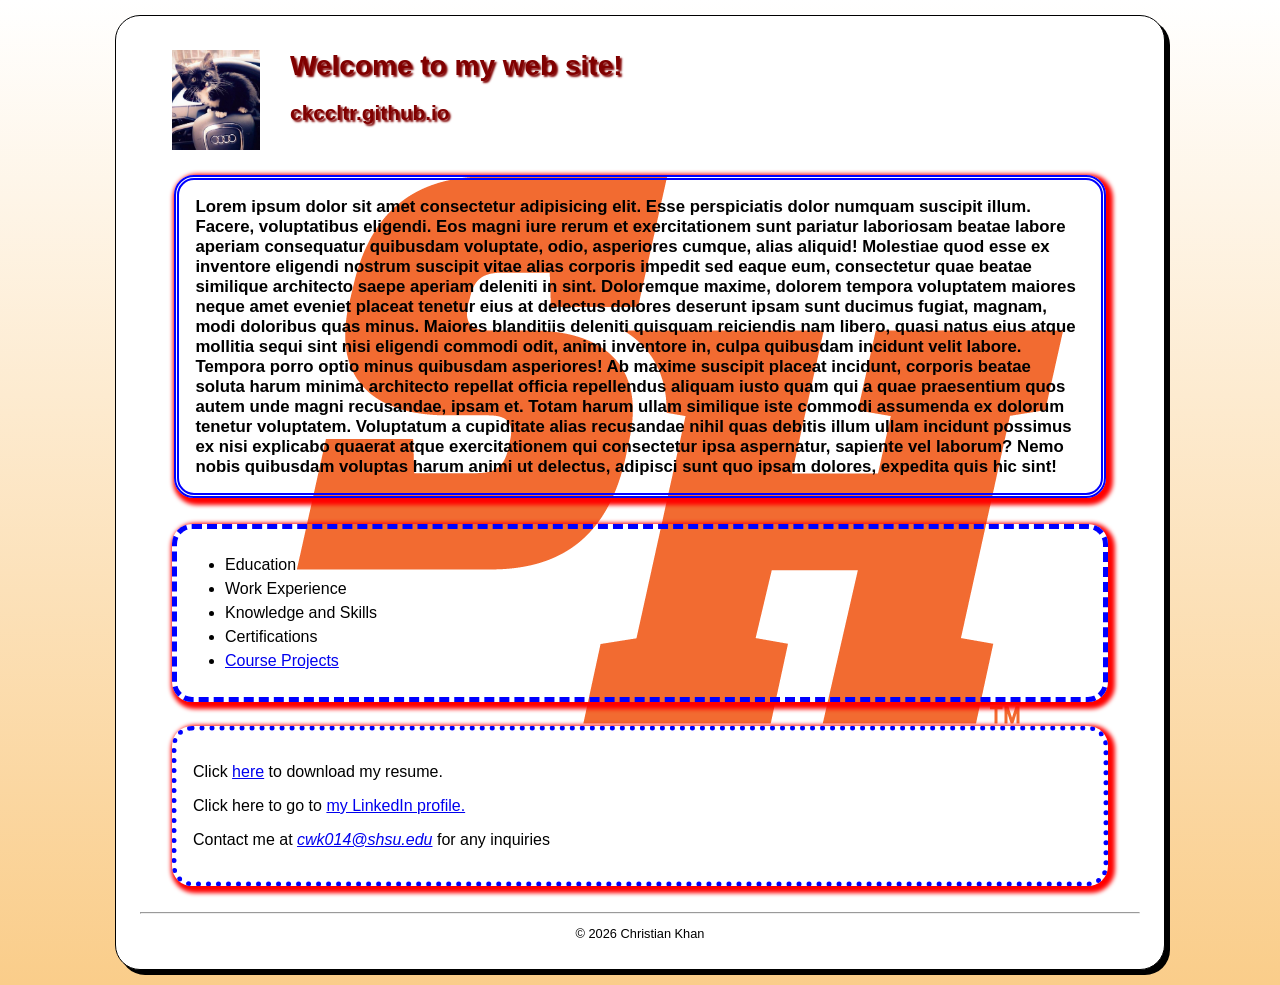
<file: index.html>
<!DOCTYPE html> <!-- to start the HTML, just enter "html" in VSCODE-->
<html lang="en">
<head>
    <meta charset="UTF-8">
    <meta name="viewport" content="width=device-width, initial-scale=1.0">
    <meta name="description" content="Christian's Personal Website">
    <meta name="keywords" content="khan, christian, shsu, mis, coba, student">
    <title>Christian Khan's Personal Website</title>
    <link rel="stylesheet" href="styles/main9.css">
</head>
<body>
    <header>
        <img src="/images/Cat_Audi.jpg" alt="A cat on a steering wheel" height="100">
        <h1 class="shadow">Welcome to my web site!</h1>
        <h2 class="shadow">ckccltr.github.io</h2>
        
    </header>
    <main> 
        
        <h3>Lorem ipsum dolor sit amet consectetur adipisicing elit. Esse perspiciatis dolor numquam suscipit illum. Facere, voluptatibus eligendi. Eos magni iure rerum et exercitationem sunt pariatur laboriosam beatae labore aperiam consequatur quibusdam voluptate, odio, asperiores cumque, alias aliquid! Molestiae quod esse ex inventore eligendi nostrum suscipit vitae alias corporis impedit sed eaque eum, consectetur quae beatae similique architecto saepe aperiam deleniti in sint. Doloremque maxime, dolorem tempora voluptatem maiores neque amet eveniet placeat tenetur eius at delectus dolores deserunt ipsam sunt ducimus fugiat, magnam, modi doloribus quas minus. Maiores blanditiis deleniti quisquam reiciendis nam libero, quasi natus eius atque mollitia sequi sint nisi eligendi commodi odit, animi inventore in, culpa quibusdam incidunt velit labore. Tempora porro optio minus quibusdam asperiores! Ab maxime suscipit placeat incidunt, corporis beatae soluta harum minima architecto repellat officia repellendus aliquam iusto quam qui a quae praesentium quos autem unde magni recusandae, ipsam et. Totam harum ullam similique iste commodi assumenda ex dolorum tenetur voluptatem. Voluptatum a cupiditate alias recusandae nihil quas debitis illum ullam incidunt possimus ex nisi explicabo quaerat atque exercitationem qui consectetur ipsa aspernatur, sapiente vel laborum? Nemo nobis quibusdam voluptas harum animi ut delectus, adipisci sunt quo ipsam dolores, expedita quis hic sint!</h3>
        <nav>
            <ul id="list">
                <li>Education</li>
                <li>Work Experience</li>
                <li>Knowledge and Skills</li>
                <li>Certifications</li>
                <li><a href="#">Course Projects</a></li>
            </ul>
        </nav>
        <div class = "contact">
            <p>Click <a href ="files/resume.pdf">here</a> to download my resume.</p>
            <p>Click here to go to <a href="https://www.linkedin.com" target="_blank">my LinkedIn profile.</a></p>
            <p>Contact me at <em><a href="mailto:cwk014@shsu.edu">cwk014@shsu.edu</a></em> for any inquiries</p>
        </div>

    </main>
    <br>
    <hr>
    <footer>
        <p class="copyright">&copy; 2026 Christian Khan</p>
    </footer>

</body>
</html>
</file>
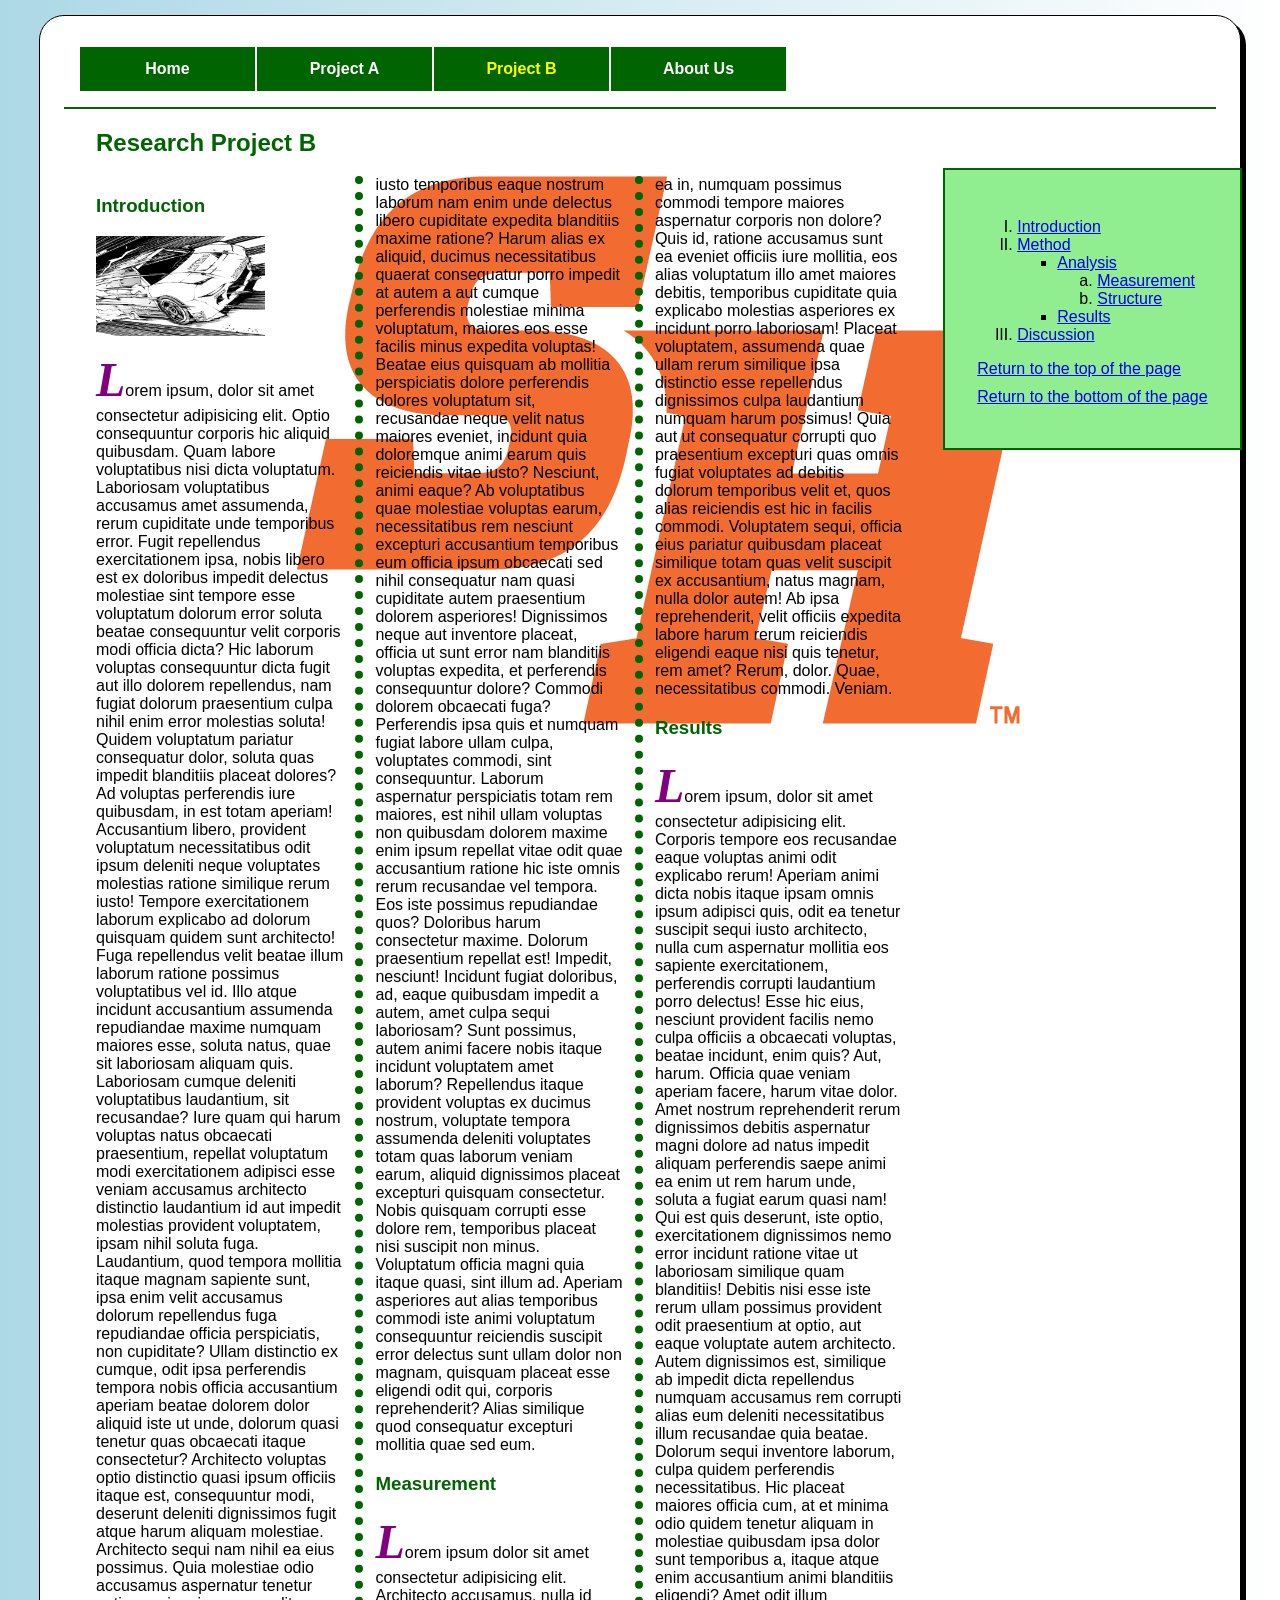
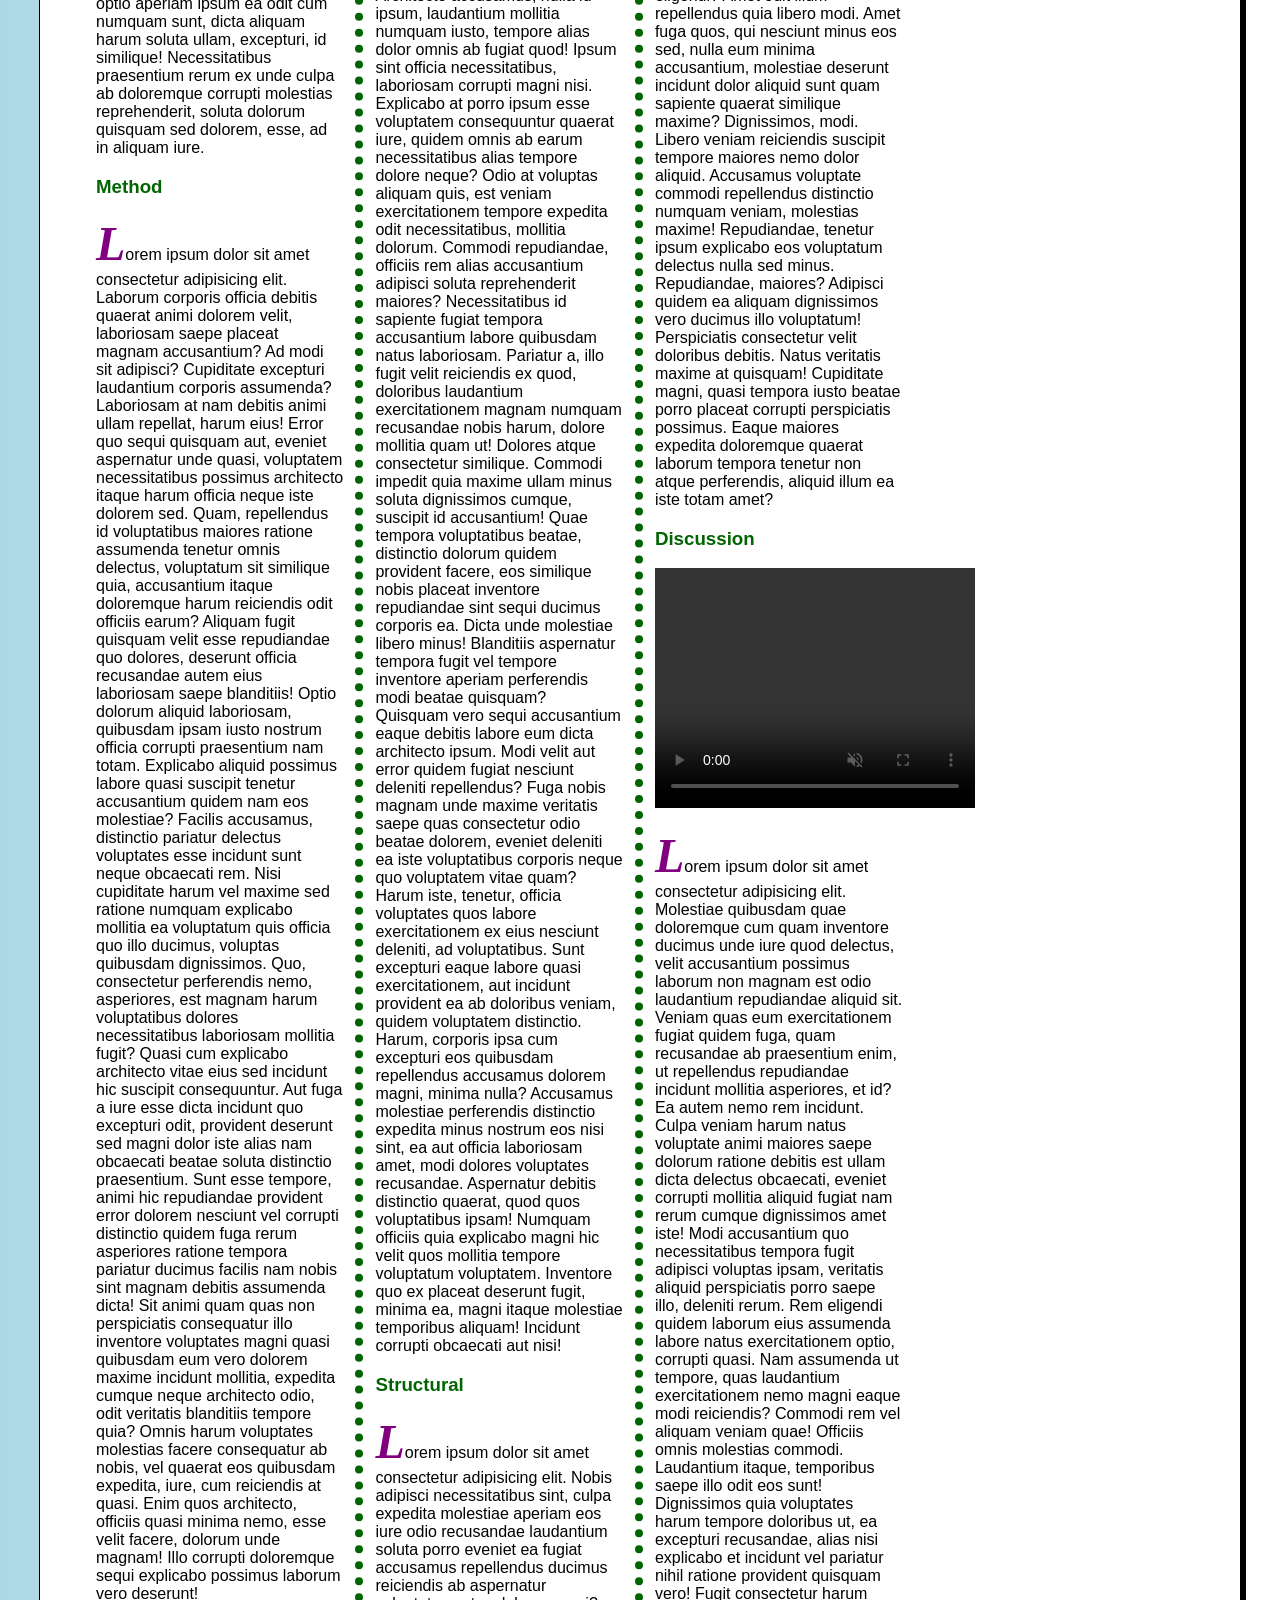
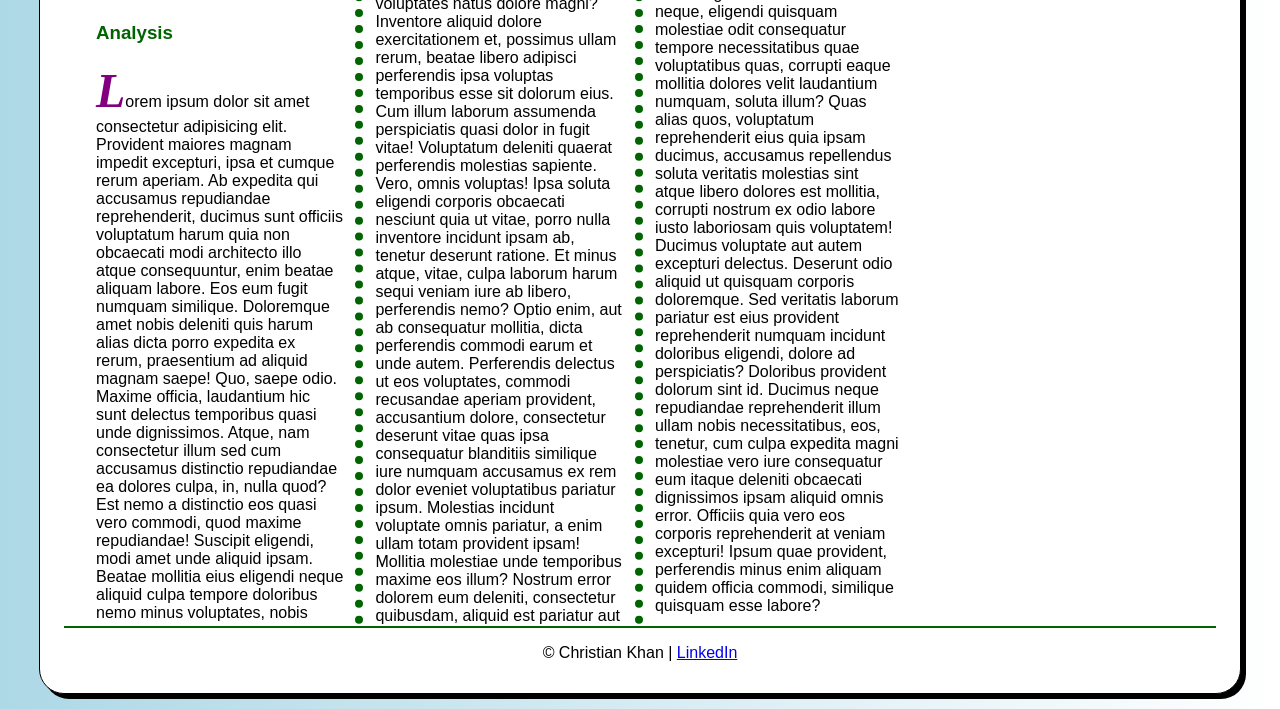
<file: exam.html>
<!DOCTYPE html>
<html lang="en">
<head>
    <meta charset="UTF-8">
    <meta name="viewport" content="width=device-width, initial-scale=1.0">
    <title>Coding Exam Website</title>
    <link rel="stylesheet" href="styles/exam.css">
</head>
<body>
    <header>
        <nav id="nav_menu">
        <ul>
            <li><a href="index.html">Home</a></li>
            <li><a href="project.html">Project A</a></li>
            <li><a href="menu.html" class="current">Project B</a></li>
            <li><a href="#" class="lastitem">About Us</a></li>
        </ul>
        </nav>
    </header>

    <article>
        <h2>Research Project B</h2>
        <h3 id = "intro">Introduction</h3>
        <a href="https://www.youtube.com/" target = "blank"><img src="images/nsx_dash.png" alt="A car dashing past" height="100"></a>
        <p>Lorem ipsum, dolor sit amet consectetur adipisicing elit. Optio consequuntur corporis hic aliquid quibusdam. Quam labore voluptatibus nisi dicta voluptatum. Laboriosam voluptatibus accusamus amet assumenda, rerum cupiditate unde temporibus error. Fugit repellendus exercitationem ipsa, nobis libero est ex doloribus impedit delectus molestiae sint tempore esse voluptatum dolorum error soluta beatae consequuntur velit corporis modi officia dicta? Hic laborum voluptas consequuntur dicta fugit aut illo dolorem repellendus, nam fugiat dolorum praesentium culpa nihil enim error molestias soluta! Quidem voluptatum pariatur consequatur dolor, soluta quas impedit blanditiis placeat dolores? Ad voluptas perferendis iure quibusdam, in est totam aperiam! Accusantium libero, provident voluptatum necessitatibus odit ipsum deleniti neque voluptates molestias ratione similique rerum iusto! Tempore exercitationem laborum explicabo ad dolorum quisquam quidem sunt architecto! Fuga repellendus velit beatae illum laborum ratione possimus voluptatibus vel id. Illo atque incidunt accusantium assumenda repudiandae maxime numquam maiores esse, soluta natus, quae sit laboriosam aliquam quis. Laboriosam cumque deleniti voluptatibus laudantium, sit recusandae? Iure quam qui harum voluptas natus obcaecati praesentium, repellat voluptatum modi exercitationem adipisci esse veniam accusamus architecto distinctio laudantium id aut impedit molestias provident voluptatem, ipsam nihil soluta fuga. Laudantium, quod tempora mollitia itaque magnam sapiente sunt, ipsa enim velit accusamus dolorum repellendus fuga repudiandae officia perspiciatis, non cupiditate? Ullam distinctio ex cumque, odit ipsa perferendis tempora nobis officia accusantium aperiam beatae dolorem dolor aliquid iste ut unde, dolorum quasi tenetur quas obcaecati itaque consectetur? Architecto voluptas optio distinctio quasi ipsum officiis itaque est, consequuntur modi, deserunt deleniti dignissimos fugit atque harum aliquam molestiae. Architecto sequi nam nihil ea eius possimus. Quia molestiae odio accusamus aspernatur tenetur optio aperiam ipsum ea odit cum numquam sunt, dicta aliquam harum soluta ullam, excepturi, id similique! Necessitatibus praesentium rerum ex unde culpa ab doloremque corrupti molestias reprehenderit, soluta dolorum quisquam sed dolorem, esse, ad in aliquam iure.</p>
        <h3 id = "method">Method</h3>
        <p>Lorem ipsum dolor sit amet consectetur adipisicing elit. Laborum corporis officia debitis quaerat animi dolorem velit, laboriosam saepe placeat magnam accusantium? Ad modi sit adipisci? Cupiditate excepturi laudantium corporis assumenda? Laboriosam at nam debitis animi ullam repellat, harum eius! Error quo sequi quisquam aut, eveniet aspernatur unde quasi, voluptatem necessitatibus possimus architecto itaque harum officia neque iste dolorem sed. Quam, repellendus id voluptatibus maiores ratione assumenda tenetur omnis delectus, voluptatum sit similique quia, accusantium itaque doloremque harum reiciendis odit officiis earum? Aliquam fugit quisquam velit esse repudiandae quo dolores, deserunt officia recusandae autem eius laboriosam saepe blanditiis! Optio dolorum aliquid laboriosam, quibusdam ipsam iusto nostrum officia corrupti praesentium nam totam. Explicabo aliquid possimus labore quasi suscipit tenetur accusantium quidem nam eos molestiae? Facilis accusamus, distinctio pariatur delectus voluptates esse incidunt sunt neque obcaecati rem. Nisi cupiditate harum vel maxime sed ratione numquam explicabo mollitia ea voluptatum quis officia quo illo ducimus, voluptas quibusdam dignissimos. Quo, consectetur perferendis nemo, asperiores, est magnam harum voluptatibus dolores necessitatibus laboriosam mollitia fugit? Quasi cum explicabo architecto vitae eius sed incidunt hic suscipit consequuntur. Aut fuga a iure esse dicta incidunt quo excepturi odit, provident deserunt sed magni dolor iste alias nam obcaecati beatae soluta distinctio praesentium. Sunt esse tempore, animi hic repudiandae provident error dolorem nesciunt vel corrupti distinctio quidem fuga rerum asperiores ratione tempora pariatur ducimus facilis nam nobis sint magnam debitis assumenda dicta! Sit animi quam quas non perspiciatis consequatur illo inventore voluptates magni quasi quibusdam eum vero dolorem maxime incidunt mollitia, expedita cumque neque architecto odio, odit veritatis blanditiis tempore quia? Omnis harum voluptates molestias facere consequatur ab nobis, vel quaerat eos quibusdam expedita, iure, cum reiciendis at quasi. Enim quos architecto, officiis quasi minima nemo, esse velit facere, dolorum unde magnam! Illo corrupti doloremque sequi explicabo possimus laborum vero deserunt!</p>
        <h3 id = "analysis">Analysis</h3>
        <p>Lorem ipsum dolor sit amet consectetur adipisicing elit. Provident maiores magnam impedit excepturi, ipsa et cumque rerum aperiam. Ab expedita qui accusamus repudiandae reprehenderit, ducimus sunt officiis voluptatum harum quia non obcaecati modi architecto illo atque consequuntur, enim beatae aliquam labore. Eos eum fugit numquam similique. Doloremque amet nobis deleniti quis harum alias dicta porro expedita ex rerum, praesentium ad aliquid magnam saepe! Quo, saepe odio. Maxime officia, laudantium hic sunt delectus temporibus quasi unde dignissimos. Atque, nam consectetur illum sed cum accusamus distinctio repudiandae ea dolores culpa, in, nulla quod? Est nemo a distinctio eos quasi vero commodi, quod maxime repudiandae! Suscipit eligendi, modi amet unde aliquid ipsam. Beatae mollitia eius eligendi neque aliquid culpa tempore doloribus nemo minus voluptates, nobis iusto temporibus eaque nostrum laborum nam enim unde delectus libero cupiditate expedita blanditiis maxime ratione? Harum alias ex aliquid, ducimus necessitatibus quaerat consequatur porro impedit at autem a aut cumque perferendis molestiae minima voluptatum, maiores eos esse facilis minus expedita voluptas! Beatae eius quisquam ab mollitia perspiciatis dolore perferendis dolores voluptatum sit, recusandae neque velit natus maiores eveniet, incidunt quia doloremque animi earum quis reiciendis vitae iusto? Nesciunt, animi eaque? Ab voluptatibus quae molestiae voluptas earum, necessitatibus rem nesciunt excepturi accusantium temporibus eum officia ipsum obcaecati sed nihil consequatur nam quasi cupiditate autem praesentium dolorem asperiores! Dignissimos neque aut inventore placeat, officia ut sunt error nam blanditiis voluptas expedita, et perferendis consequuntur dolore? Commodi dolorem obcaecati fuga? Perferendis ipsa quis et numquam fugiat labore ullam culpa, voluptates commodi, sint consequuntur. Laborum aspernatur perspiciatis totam rem maiores, est nihil ullam voluptas non quibusdam dolorem maxime enim ipsum repellat vitae odit quae accusantium ratione hic iste omnis rerum recusandae vel tempora. Eos iste possimus repudiandae quos? Doloribus harum consectetur maxime. Dolorum praesentium repellat est! Impedit, nesciunt! Incidunt fugiat doloribus, ad, eaque quibusdam impedit a autem, amet culpa sequi laboriosam? Sunt possimus, autem animi facere nobis itaque incidunt voluptatem amet laborum? Repellendus itaque provident voluptas ex ducimus nostrum, voluptate tempora assumenda deleniti voluptates totam quas laborum veniam earum, aliquid dignissimos placeat excepturi quisquam consectetur. Nobis quisquam corrupti esse dolore rem, temporibus placeat nisi suscipit non minus. Voluptatum officia magni quia itaque quasi, sint illum ad. Aperiam asperiores aut alias temporibus commodi iste animi voluptatum consequuntur reiciendis suscipit error delectus sunt ullam dolor non magnam, quisquam placeat esse eligendi odit qui, corporis reprehenderit? Alias similique quod consequatur excepturi mollitia quae sed eum.</p>
        <h3 id = "measurement">Measurement</h3>
        <p>Lorem ipsum dolor sit amet consectetur adipisicing elit. Architecto accusamus, nulla id ipsum, laudantium mollitia numquam iusto, tempore alias dolor omnis ab fugiat quod! Ipsum sint officia necessitatibus, laboriosam corrupti magni nisi. Explicabo at porro ipsum esse voluptatem consequuntur quaerat iure, quidem omnis ab earum necessitatibus alias tempore dolore neque? Odio at voluptas aliquam quis, est veniam exercitationem tempore expedita odit necessitatibus, mollitia dolorum. Commodi repudiandae, officiis rem alias accusantium adipisci soluta reprehenderit maiores? Necessitatibus id sapiente fugiat tempora accusantium labore quibusdam natus laboriosam. Pariatur a, illo fugit velit reiciendis ex quod, doloribus laudantium exercitationem magnam numquam recusandae nobis harum, dolore mollitia quam ut! Dolores atque consectetur similique. Commodi impedit quia maxime ullam minus soluta dignissimos cumque, suscipit id accusantium! Quae tempora voluptatibus beatae, distinctio dolorum quidem provident facere, eos similique nobis placeat inventore repudiandae sint sequi ducimus corporis ea. Dicta unde molestiae libero minus! Blanditiis aspernatur tempora fugit vel tempore inventore aperiam perferendis modi beatae quisquam? Quisquam vero sequi accusantium eaque debitis labore eum dicta architecto ipsum. Modi velit aut error quidem fugiat nesciunt deleniti repellendus? Fuga nobis magnam unde maxime veritatis saepe quas consectetur odio beatae dolorem, eveniet deleniti ea iste voluptatibus corporis neque quo voluptatem vitae quam? Harum iste, tenetur, officia voluptates quos labore exercitationem ex eius nesciunt deleniti, ad voluptatibus. Sunt excepturi eaque labore quasi exercitationem, aut incidunt provident ea ab doloribus veniam, quidem voluptatem distinctio. Harum, corporis ipsa cum excepturi eos quibusdam repellendus accusamus dolorem magni, minima nulla? Accusamus molestiae perferendis distinctio expedita minus nostrum eos nisi sint, ea aut officia laboriosam amet, modi dolores voluptates recusandae. Aspernatur debitis distinctio quaerat, quod quos voluptatibus ipsam! Numquam officiis quia explicabo magni hic velit quos mollitia tempore voluptatum voluptatem. Inventore quo ex placeat deserunt fugit, minima ea, magni itaque molestiae temporibus aliquam! Incidunt corrupti obcaecati aut nisi!</p>
        <h3 id = "structure">Structural</h3>
        <p>Lorem ipsum dolor sit amet consectetur adipisicing elit. Nobis adipisci necessitatibus sint, culpa expedita molestiae aperiam eos iure odio recusandae laudantium soluta porro eveniet ea fugiat accusamus repellendus ducimus reiciendis ab aspernatur voluptates natus dolore magni? Inventore aliquid dolore exercitationem et, possimus ullam rerum, beatae libero adipisci perferendis ipsa voluptas temporibus esse sit dolorum eius. Cum illum laborum assumenda perspiciatis quasi dolor in fugit vitae! Voluptatum deleniti quaerat perferendis molestias sapiente. Vero, omnis voluptas! Ipsa soluta eligendi corporis obcaecati nesciunt quia ut vitae, porro nulla inventore incidunt ipsam ab, tenetur deserunt ratione. Et minus atque, vitae, culpa laborum harum sequi veniam iure ab libero, perferendis nemo? Optio enim, aut ab consequatur mollitia, dicta perferendis commodi earum et unde autem. Perferendis delectus ut eos voluptates, commodi recusandae aperiam provident, accusantium dolore, consectetur deserunt vitae quas ipsa consequatur blanditiis similique iure numquam accusamus ex rem dolor eveniet voluptatibus pariatur ipsum. Molestias incidunt voluptate omnis pariatur, a enim ullam totam provident ipsam! Mollitia molestiae unde temporibus maxime eos illum? Nostrum error dolorem eum deleniti, consectetur quibusdam, aliquid est pariatur aut ea in, numquam possimus commodi tempore maiores aspernatur corporis non dolore? Quis id, ratione accusamus sunt ea eveniet officiis iure mollitia, eos alias voluptatum illo amet maiores debitis, temporibus cupiditate quia explicabo molestias asperiores ex incidunt porro laboriosam! Placeat voluptatem, assumenda quae ullam rerum similique ipsa distinctio esse repellendus dignissimos culpa laudantium numquam harum possimus! Quia aut ut consequatur corrupti quo praesentium excepturi quas omnis fugiat voluptates ad debitis dolorum temporibus velit et, quos alias reiciendis est hic in facilis commodi. Voluptatem sequi, officia eius pariatur quibusdam placeat similique totam quas velit suscipit ex accusantium, natus magnam, nulla dolor autem! Ab ipsa reprehenderit, velit officiis expedita labore harum rerum reiciendis eligendi eaque nisi quis tenetur, rem amet? Rerum, dolor. Quae, necessitatibus commodi. Veniam.</p>
        <h3 id = "results">Results</h3>
        <p>Lorem ipsum, dolor sit amet consectetur adipisicing elit. Corporis tempore eos recusandae eaque voluptas animi odit explicabo rerum! Aperiam animi dicta nobis itaque ipsam omnis ipsum adipisci quis, odit ea tenetur suscipit sequi iusto architecto, nulla cum aspernatur mollitia eos sapiente exercitationem, perferendis corrupti laudantium porro delectus! Esse hic eius, nesciunt provident facilis nemo culpa officiis a obcaecati voluptas, beatae incidunt, enim quis? Aut, harum. Officia quae veniam aperiam facere, harum vitae dolor. Amet nostrum reprehenderit rerum dignissimos debitis aspernatur magni dolore ad natus impedit aliquam perferendis saepe animi ea enim ut rem harum unde, soluta a fugiat earum quasi nam! Qui est quis deserunt, iste optio, exercitationem dignissimos nemo error incidunt ratione vitae ut laboriosam similique quam blanditiis! Debitis nisi esse iste rerum ullam possimus provident odit praesentium at optio, aut eaque voluptate autem architecto. Autem dignissimos est, similique ab impedit dicta repellendus numquam accusamus rem corrupti alias eum deleniti necessitatibus illum recusandae quia beatae. Dolorum sequi inventore laborum, culpa quidem perferendis necessitatibus. Hic placeat maiores officia cum, at et minima odio quidem tenetur aliquam in molestiae quibusdam ipsa dolor sunt temporibus a, itaque atque enim accusantium animi blanditiis eligendi? Amet odit illum repellendus quia libero modi. Amet fuga quos, qui nesciunt minus eos sed, nulla eum minima accusantium, molestiae deserunt incidunt dolor aliquid sunt quam sapiente quaerat similique maxime? Dignissimos, modi. Libero veniam reiciendis suscipit tempore maiores nemo dolor aliquid. Accusamus voluptate commodi repellendus distinctio numquam veniam, molestias maxime! Repudiandae, tenetur ipsum explicabo eos voluptatum delectus nulla sed minus. Repudiandae, maiores? Adipisci quidem ea aliquam dignissimos vero ducimus illo voluptatum! Perspiciatis consectetur velit doloribus debitis. Natus veritatis maxime at quisquam! Cupiditate magni, quasi tempora iusto beatae porro placeat corrupti perspiciatis possimus. Eaque maiores expedita doloremque quaerat laborum tempora tenetur non atque perferendis, aliquid illum ea iste totam amet?</p>
        <h3 id = "discussion">Discussion</h3>
        <video width = "320" height = "240" controls muted>
            <source src = "videos/2023-GT4Clip.mp4" type = "video/mp4">
            Your browser does not support this type of element.
        </video>
        <p>Lorem ipsum dolor sit amet consectetur adipisicing elit. Molestiae quibusdam quae doloremque cum quam inventore ducimus unde iure quod delectus, velit accusantium possimus laborum non magnam est odio laudantium repudiandae aliquid sit. Veniam quas eum exercitationem fugiat quidem fuga, quam recusandae ab praesentium enim, ut repellendus repudiandae incidunt mollitia asperiores, et id? Ea autem nemo rem incidunt. Culpa veniam harum natus voluptate animi maiores saepe dolorum ratione debitis est ullam dicta delectus obcaecati, eveniet corrupti mollitia aliquid fugiat nam rerum cumque dignissimos amet iste! Modi accusantium quo necessitatibus tempora fugit adipisci voluptas ipsam, veritatis aliquid perspiciatis porro saepe illo, deleniti rerum. Rem eligendi quidem laborum eius assumenda labore natus exercitationem optio, corrupti quasi. Nam assumenda ut tempore, quas laudantium exercitationem nemo magni eaque modi reiciendis? Commodi rem vel aliquam veniam quae! Officiis omnis molestias commodi. Laudantium itaque, temporibus saepe illo odit eos sunt! Dignissimos quia voluptates harum tempore doloribus ut, ea excepturi recusandae, alias nisi explicabo et incidunt vel pariatur nihil ratione provident quisquam vero! Fugit consectetur harum neque, eligendi quisquam molestiae odit consequatur tempore necessitatibus quae voluptatibus quas, corrupti eaque mollitia dolores velit laudantium numquam, soluta illum? Quas alias quos, voluptatum reprehenderit eius quia ipsam ducimus, accusamus repellendus soluta veritatis molestias sint atque libero dolores est mollitia, corrupti nostrum ex odio labore iusto laboriosam quis voluptatem! Ducimus voluptate aut autem excepturi delectus. Deserunt odio aliquid ut quisquam corporis doloremque. Sed veritatis laborum pariatur est eius provident reprehenderit numquam incidunt doloribus eligendi, dolore ad perspiciatis? Doloribus provident dolorum sint id. Ducimus neque repudiandae reprehenderit illum ullam nobis necessitatibus, eos, tenetur, cum culpa expedita magni molestiae vero iure consequatur eum itaque deleniti obcaecati dignissimos ipsam aliquid omnis error. Officiis quia vero eos corporis reprehenderit at veniam excepturi! Ipsum quae provident, perferendis minus enim aliquam quidem officia commodi, similique quisquam esse labore?</p>
    </article>

    <aside>
        <ol class = "fixed" type = "I">
            <li><a href="#intro">Introduction</a></li>
            <li><a href="#method">Method</a>
                <ul type = "square">
                    <li><a href="#analysis">Analysis</a>
                        <ol type = "a">
                            <li><a href="#measurement">Measurement</a></li>
                            <li><a href="#structure">Structure</a></li>
                        </ol>
                    </li>
                    <li><a href="#results">Results</a></li>
                </ul>
            </li>
            <li><a href="#discussion">Discussion</a></li>
        </ol>

        <div>
            <a href="#">Return to the top of the page</a>
        </div>

        <div>
            <a href="#bottom">Return to the bottom of the page</a>
        </div>
    </aside>

    <footer id = "bottom">
        <p>&copy; Christian Khan | <a href="https://www.linkedin.com/">LinkedIn</a></p>
    </footer>
</body>
</html>
</file>
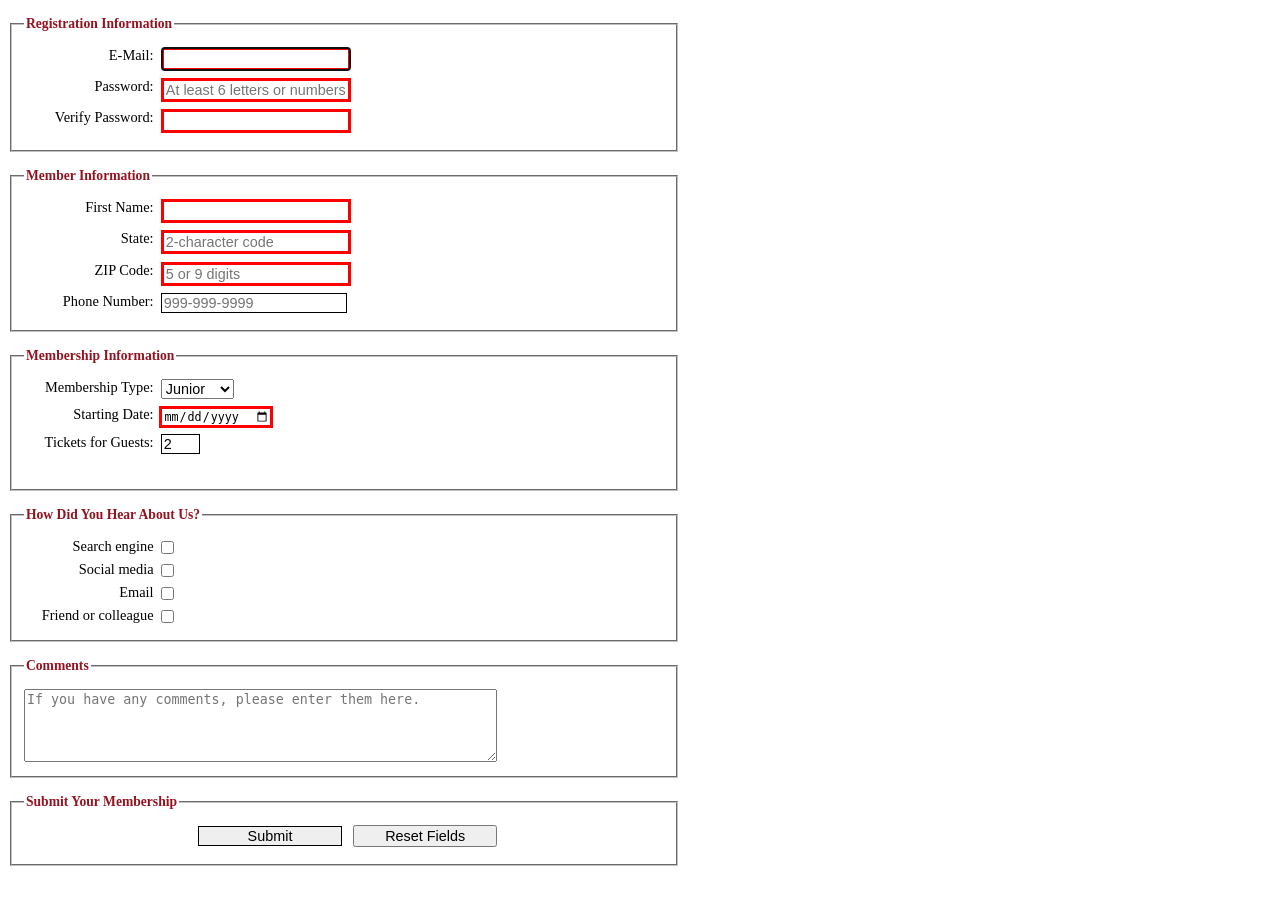
<file: form.html>
<!DOCTYPE html>
<html lang="en">
<head>
    <meta charset="UTF-8">
    <meta name="viewport" content="width=device-width, initial-scale=1.0">
    <title>Quiz 8</title>
    <link rel="stylesheet" href="styles/form.css">
</head>
<body>
    <form action="register_account.html" method="post" id="registration_form"> 
        
        <fieldset> 

        <legend>Registration Information</legend> 

        <label for="email">E-Mail:</label> 

        <input type="email" name="email" id="email" 

            autofocus required autocomplete="on"><br> 

        <label for="password">Password:</label> 

        <input type="password" name="password" id="password" required 

            placeholder="At least 6 letters or numbers"  

            pattern="[a-zA-Z0-9]{6,}" 

            title="Must be at least 6 alphanumeric characters"> 

        <br> 

        <label for="verify">Verify Password:</label> 

        <input type="password" name="verify" id="verify" required><br> 

        </fieldset> 

        <fieldset> 

            <legend>Member Information</legend> 

            <label for="first_name">First Name:</label> 

            <input type="text" name="first_name" id="first_name" 

                required autocomplete="on"><br>         

            <label for="state">State:</label> 

            <input type="text" name="state" id="state" required  

                maxlength="2"  

                placeholder="2-character code" 

                autocomplete="on"><br> 

            <label for="zip">ZIP Code:</label> 

            <input type="text" name="zip" id="zip" required 

                placeholder="5 or 9 digits"  

                pattern="^\d{5}(-\d{4})?$" 

                title="Either 5 or 9 digits" 

                autocomplete="on"><br> 

            <label for="phone">Phone Number:</label> 

            <input type="tel" name="phone" id="phone" 

                placeholder="999-999-9999"  

                pattern="\d{3}[\-]\d{3}[\-]\d{4}"  

                title="Must be 999-999-999 format" 

                autocomplete="on"><br> 

        </fieldset> 


        <fieldset> 

            <legend>Membership Information</legend> 

            <label for="membership_type">Membership Type:</label> 

            <select name="membership_type" id="membership_type" required>
                <option value="Junior">Junior</option>
                <option value="Regular">Regular</option>
                <option value="Charter">Charter</option>

            </select><br>         

            <label for="starting_date">Starting Date:</label> 

            <input type="date" name="starting date" id="starting_date" required><br>

            <label for="tickets_for_guests">Tickets for Guests:</label> 

            <input type="number" name = "guest" id="tickets_for_guests" min = "1" max = "4" value = "2" required><br><br>

        </fieldset>

        <fieldset> 

            <legend>How Did You Hear About Us?</legend> 

            <input type = "checkbox" name = "choice1" id = "choice1" value = "deep">
            <label for="choice1">Search engine</label><br>
            <input type = "checkbox" name = "choice2" id = "choice2" value = "deep">
            <label for="choice2">Social media</label><br>
            <input type = "checkbox" name = "choice3" id = "choice3" value = "deep">
            <label for="choice3">Email</label><br>
            <input type = "checkbox" name = "choice4" id = "choice4" value = "deep">
            <label for="choice4">Friend or colleague</label><br>

        </fieldset>


        <fieldset> 

            <legend>Comments</legend> 
            <textarea name="comments" id="comments" placeholder="If you have any comments, please enter them here."></textarea>

            

        </fieldset>


        <fieldset class = "submit_membership"> 

            <legend>Submit Your Membership</legend> 
            <input type="submit" id="button" value = "Submit">
            <input type="reset" id="reset" name = "reset" value = "Reset Fields">

            

        </fieldset>

    </form>


    
</body>
</html>
</file>
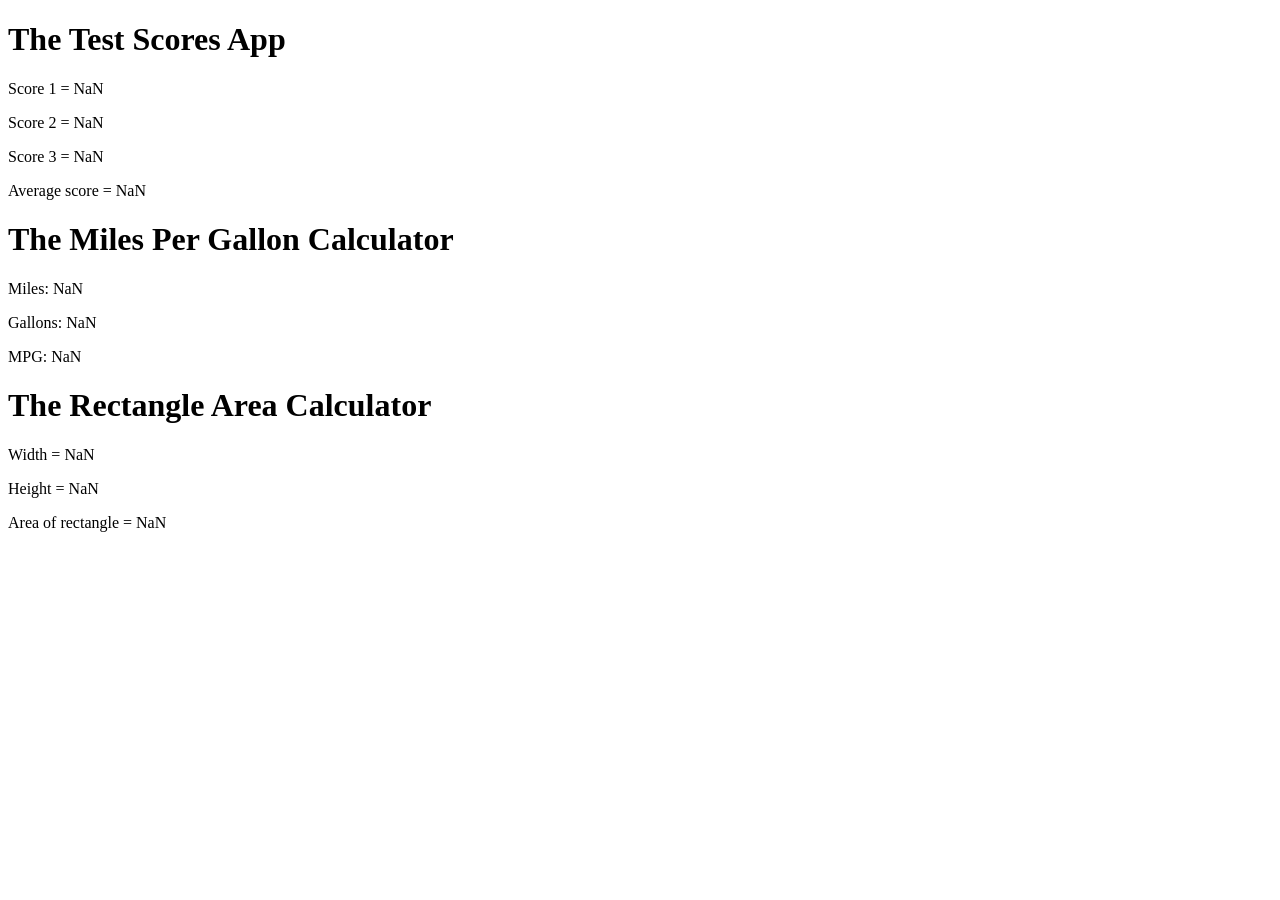
<file: jsdemo.html>
<!DOCTYPE html>
<html lang="en">
<head>
    <meta charset="UTF-8">
    <meta name="viewport" content="width=device-width, initial-scale=1.0">
    <title>Quiz 9</title>
</head>
<body>
    <h1>The Test Scores App</h1>
    <script src="test_scores.js"></script>

    <h1>The Miles Per Gallon Calculator</h1>
    <script>
        const miles = parseInt(prompt("Enter miles driven"));
        const gallons = parseInt(prompt("Enter gallons of gas used"));
        const mpg = parseFloat(miles/gallons);
        const html2 = `<p>Miles: ${miles}</p>
                        <p>Gallons: ${gallons}</p>
                        <p>MPG: ${mpg.toFixed(2)}</p>`;
        document.write(html2);
    </script>

    <h1>The Rectangle Area Calculator</h1>
    <script>
        const width = parseInt(prompt("Enter a width of a rectangle"));
        const height = parseInt(prompt("Enter a height of a rectangle"));
        const area = parseFloat(width*height);
        const html3 = `<p>Width = ${width}</p>
                        <p>Height = ${height}</p>
                        <p>Area of rectangle = ${area}</p>`;
        document.write(html3);

    </script>
    
</body>
</html>
</file>
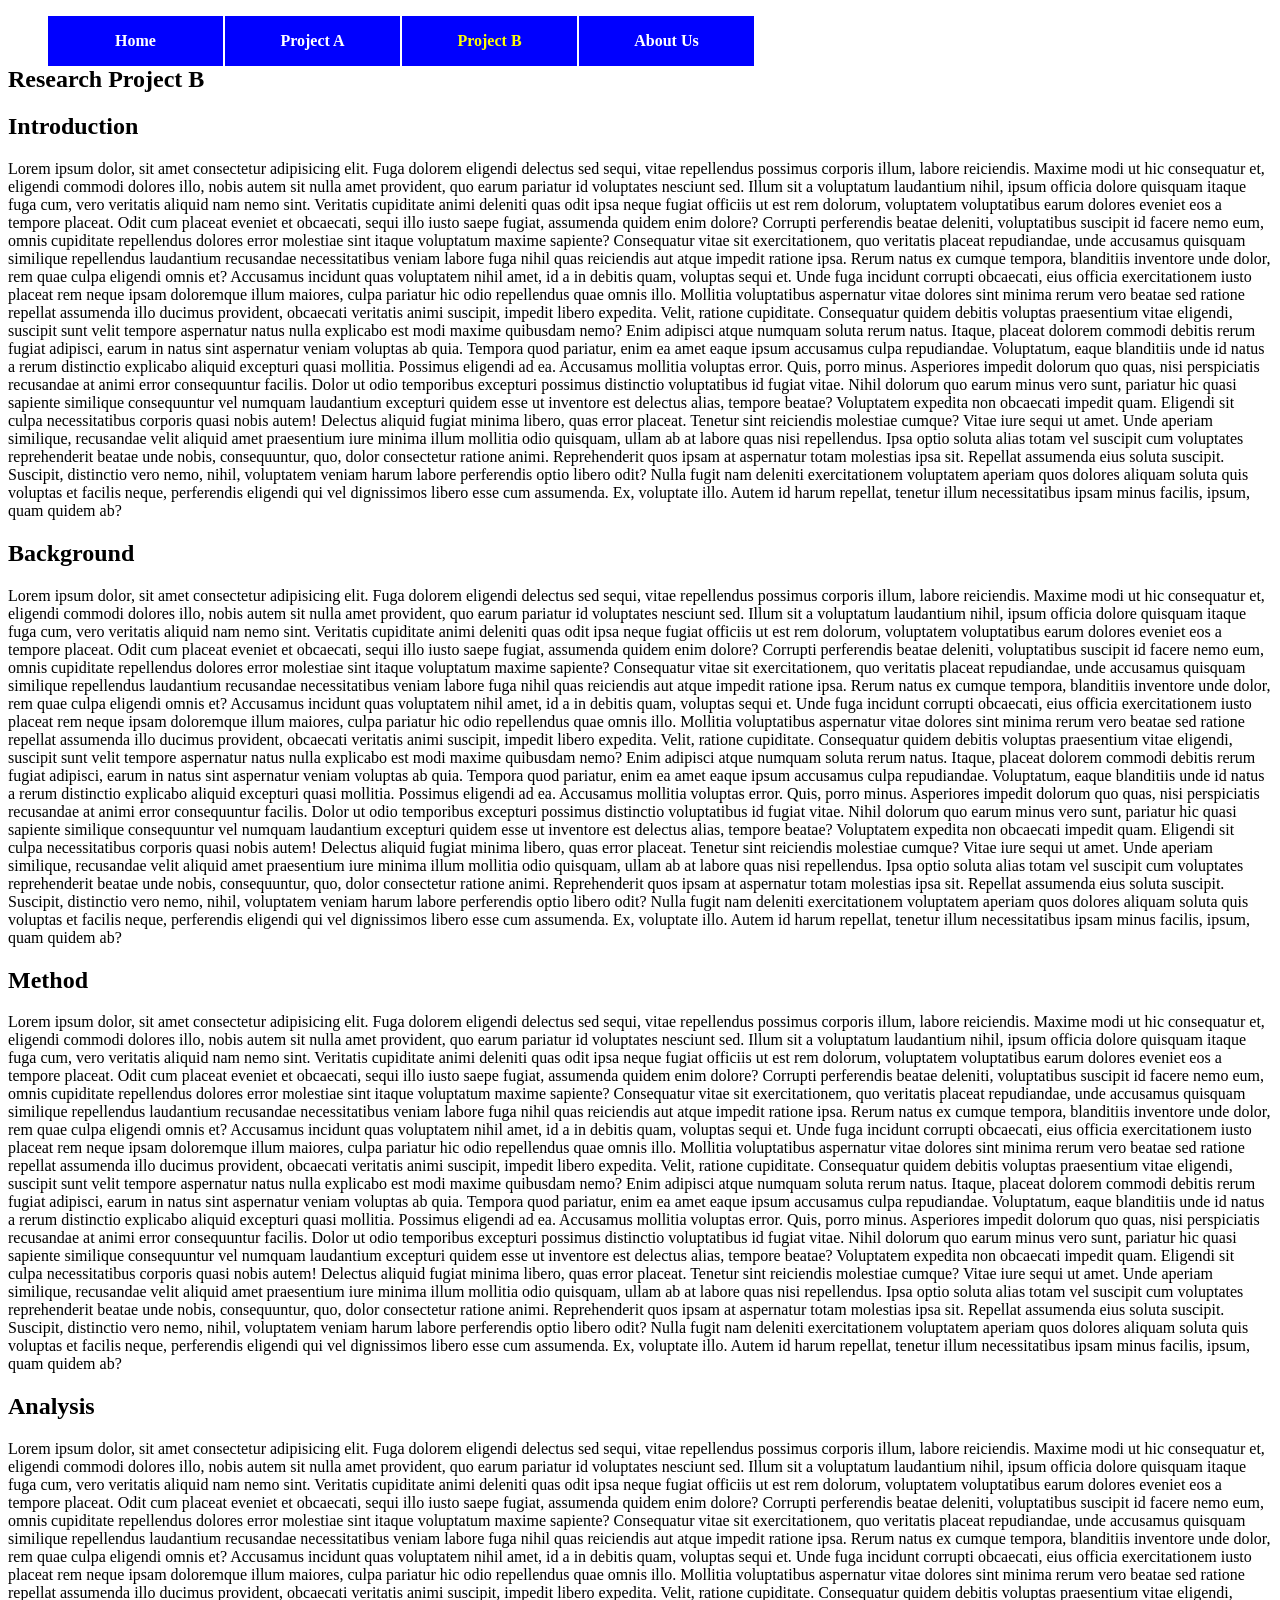
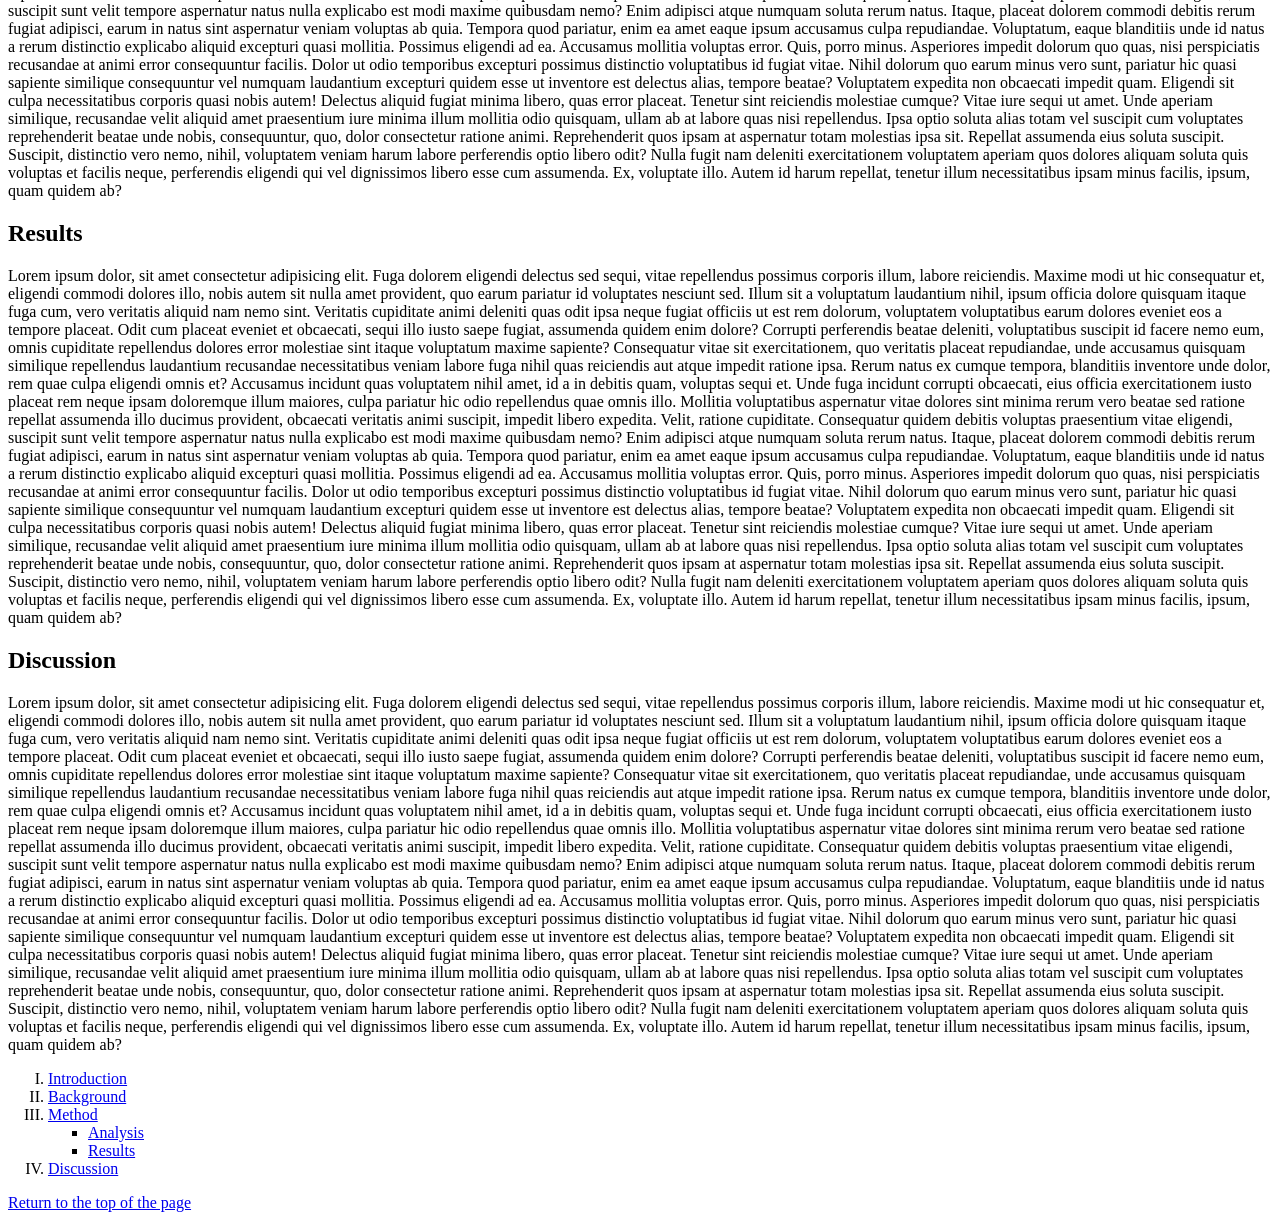
<file: menu.html>
<!DOCTYPE html>
<html lang="en">
<head>
    <meta charset="UTF-8">
    <meta name="viewport" content="width=device-width, initial-scale=1.0">
    <title>Q5</title>
    <link rel="stylesheet" href="styles/menu.css">
</head>
<body>
    <nav id="nav_menu">
        <ul>
            <li><a href="index.html">Home</a></li>
            <li><a href="project.html">Project A</a></li>
            <li><a href="menu.html.html" class="current">Project B</a></li>
            <li><a href="#" class="lastitem">About Us</a></li>
        </ul>
    </nav>

    <article>
        <h1>Research Project B</h1>
        <h2 id = "intro">Introduction</h2>
        <p>Lorem ipsum dolor, sit amet consectetur adipisicing elit. Fuga dolorem eligendi delectus sed sequi, vitae repellendus possimus corporis illum, labore reiciendis. Maxime modi ut hic consequatur et, eligendi commodi dolores illo, nobis autem sit nulla amet provident, quo earum pariatur id voluptates nesciunt sed. Illum sit a voluptatum laudantium nihil, ipsum officia dolore quisquam itaque fuga cum, vero veritatis aliquid nam nemo sint. Veritatis cupiditate animi deleniti quas odit ipsa neque fugiat officiis ut est rem dolorum, voluptatem voluptatibus earum dolores eveniet eos a tempore placeat. Odit cum placeat eveniet et obcaecati, sequi illo iusto saepe fugiat, assumenda quidem enim dolore? Corrupti perferendis beatae deleniti, voluptatibus suscipit id facere nemo eum, omnis cupiditate repellendus dolores error molestiae sint itaque voluptatum maxime sapiente? Consequatur vitae sit exercitationem, quo veritatis placeat repudiandae, unde accusamus quisquam similique repellendus laudantium recusandae necessitatibus veniam labore fuga nihil quas reiciendis aut atque impedit ratione ipsa. Rerum natus ex cumque tempora, blanditiis inventore unde dolor, rem quae culpa eligendi omnis et? Accusamus incidunt quas voluptatem nihil amet, id a in debitis quam, voluptas sequi et. Unde fuga incidunt corrupti obcaecati, eius officia exercitationem iusto placeat rem neque ipsam doloremque illum maiores, culpa pariatur hic odio repellendus quae omnis illo. Mollitia voluptatibus aspernatur vitae dolores sint minima rerum vero beatae sed ratione repellat assumenda illo ducimus provident, obcaecati veritatis animi suscipit, impedit libero expedita. Velit, ratione cupiditate. Consequatur quidem debitis voluptas praesentium vitae eligendi, suscipit sunt velit tempore aspernatur natus nulla explicabo est modi maxime quibusdam nemo? Enim adipisci atque numquam soluta rerum natus. Itaque, placeat dolorem commodi debitis rerum fugiat adipisci, earum in natus sint aspernatur veniam voluptas ab quia. Tempora quod pariatur, enim ea amet eaque ipsum accusamus culpa repudiandae. Voluptatum, eaque blanditiis unde id natus a rerum distinctio explicabo aliquid excepturi quasi mollitia. Possimus eligendi ad ea. Accusamus mollitia voluptas error. Quis, porro minus. Asperiores impedit dolorum quo quas, nisi perspiciatis recusandae at animi error consequuntur facilis. Dolor ut odio temporibus excepturi possimus distinctio voluptatibus id fugiat vitae. Nihil dolorum quo earum minus vero sunt, pariatur hic quasi sapiente similique consequuntur vel numquam laudantium excepturi quidem esse ut inventore est delectus alias, tempore beatae? Voluptatem expedita non obcaecati impedit quam. Eligendi sit culpa necessitatibus corporis quasi nobis autem! Delectus aliquid fugiat minima libero, quas error placeat. Tenetur sint reiciendis molestiae cumque? Vitae iure sequi ut amet. Unde aperiam similique, recusandae velit aliquid amet praesentium iure minima illum mollitia odio quisquam, ullam ab at labore quas nisi repellendus. Ipsa optio soluta alias totam vel suscipit cum voluptates reprehenderit beatae unde nobis, consequuntur, quo, dolor consectetur ratione animi. Reprehenderit quos ipsam at aspernatur totam molestias ipsa sit. Repellat assumenda eius soluta suscipit. Suscipit, distinctio vero nemo, nihil, voluptatem veniam harum labore perferendis optio libero odit? Nulla fugit nam deleniti exercitationem voluptatem aperiam quos dolores aliquam soluta quis voluptas et facilis neque, perferendis eligendi qui vel dignissimos libero esse cum assumenda. Ex, voluptate illo. Autem id harum repellat, tenetur illum necessitatibus ipsam minus facilis, ipsum, quam quidem ab?</p>
        <h2 id = "background">Background</h2>
        <p>Lorem ipsum dolor, sit amet consectetur adipisicing elit. Fuga dolorem eligendi delectus sed sequi, vitae repellendus possimus corporis illum, labore reiciendis. Maxime modi ut hic consequatur et, eligendi commodi dolores illo, nobis autem sit nulla amet provident, quo earum pariatur id voluptates nesciunt sed. Illum sit a voluptatum laudantium nihil, ipsum officia dolore quisquam itaque fuga cum, vero veritatis aliquid nam nemo sint. Veritatis cupiditate animi deleniti quas odit ipsa neque fugiat officiis ut est rem dolorum, voluptatem voluptatibus earum dolores eveniet eos a tempore placeat. Odit cum placeat eveniet et obcaecati, sequi illo iusto saepe fugiat, assumenda quidem enim dolore? Corrupti perferendis beatae deleniti, voluptatibus suscipit id facere nemo eum, omnis cupiditate repellendus dolores error molestiae sint itaque voluptatum maxime sapiente? Consequatur vitae sit exercitationem, quo veritatis placeat repudiandae, unde accusamus quisquam similique repellendus laudantium recusandae necessitatibus veniam labore fuga nihil quas reiciendis aut atque impedit ratione ipsa. Rerum natus ex cumque tempora, blanditiis inventore unde dolor, rem quae culpa eligendi omnis et? Accusamus incidunt quas voluptatem nihil amet, id a in debitis quam, voluptas sequi et. Unde fuga incidunt corrupti obcaecati, eius officia exercitationem iusto placeat rem neque ipsam doloremque illum maiores, culpa pariatur hic odio repellendus quae omnis illo. Mollitia voluptatibus aspernatur vitae dolores sint minima rerum vero beatae sed ratione repellat assumenda illo ducimus provident, obcaecati veritatis animi suscipit, impedit libero expedita. Velit, ratione cupiditate. Consequatur quidem debitis voluptas praesentium vitae eligendi, suscipit sunt velit tempore aspernatur natus nulla explicabo est modi maxime quibusdam nemo? Enim adipisci atque numquam soluta rerum natus. Itaque, placeat dolorem commodi debitis rerum fugiat adipisci, earum in natus sint aspernatur veniam voluptas ab quia. Tempora quod pariatur, enim ea amet eaque ipsum accusamus culpa repudiandae. Voluptatum, eaque blanditiis unde id natus a rerum distinctio explicabo aliquid excepturi quasi mollitia. Possimus eligendi ad ea. Accusamus mollitia voluptas error. Quis, porro minus. Asperiores impedit dolorum quo quas, nisi perspiciatis recusandae at animi error consequuntur facilis. Dolor ut odio temporibus excepturi possimus distinctio voluptatibus id fugiat vitae. Nihil dolorum quo earum minus vero sunt, pariatur hic quasi sapiente similique consequuntur vel numquam laudantium excepturi quidem esse ut inventore est delectus alias, tempore beatae? Voluptatem expedita non obcaecati impedit quam. Eligendi sit culpa necessitatibus corporis quasi nobis autem! Delectus aliquid fugiat minima libero, quas error placeat. Tenetur sint reiciendis molestiae cumque? Vitae iure sequi ut amet. Unde aperiam similique, recusandae velit aliquid amet praesentium iure minima illum mollitia odio quisquam, ullam ab at labore quas nisi repellendus. Ipsa optio soluta alias totam vel suscipit cum voluptates reprehenderit beatae unde nobis, consequuntur, quo, dolor consectetur ratione animi. Reprehenderit quos ipsam at aspernatur totam molestias ipsa sit. Repellat assumenda eius soluta suscipit. Suscipit, distinctio vero nemo, nihil, voluptatem veniam harum labore perferendis optio libero odit? Nulla fugit nam deleniti exercitationem voluptatem aperiam quos dolores aliquam soluta quis voluptas et facilis neque, perferendis eligendi qui vel dignissimos libero esse cum assumenda. Ex, voluptate illo. Autem id harum repellat, tenetur illum necessitatibus ipsam minus facilis, ipsum, quam quidem ab?</p>
        <h2 id = "method">Method</h2>
        <p>Lorem ipsum dolor, sit amet consectetur adipisicing elit. Fuga dolorem eligendi delectus sed sequi, vitae repellendus possimus corporis illum, labore reiciendis. Maxime modi ut hic consequatur et, eligendi commodi dolores illo, nobis autem sit nulla amet provident, quo earum pariatur id voluptates nesciunt sed. Illum sit a voluptatum laudantium nihil, ipsum officia dolore quisquam itaque fuga cum, vero veritatis aliquid nam nemo sint. Veritatis cupiditate animi deleniti quas odit ipsa neque fugiat officiis ut est rem dolorum, voluptatem voluptatibus earum dolores eveniet eos a tempore placeat. Odit cum placeat eveniet et obcaecati, sequi illo iusto saepe fugiat, assumenda quidem enim dolore? Corrupti perferendis beatae deleniti, voluptatibus suscipit id facere nemo eum, omnis cupiditate repellendus dolores error molestiae sint itaque voluptatum maxime sapiente? Consequatur vitae sit exercitationem, quo veritatis placeat repudiandae, unde accusamus quisquam similique repellendus laudantium recusandae necessitatibus veniam labore fuga nihil quas reiciendis aut atque impedit ratione ipsa. Rerum natus ex cumque tempora, blanditiis inventore unde dolor, rem quae culpa eligendi omnis et? Accusamus incidunt quas voluptatem nihil amet, id a in debitis quam, voluptas sequi et. Unde fuga incidunt corrupti obcaecati, eius officia exercitationem iusto placeat rem neque ipsam doloremque illum maiores, culpa pariatur hic odio repellendus quae omnis illo. Mollitia voluptatibus aspernatur vitae dolores sint minima rerum vero beatae sed ratione repellat assumenda illo ducimus provident, obcaecati veritatis animi suscipit, impedit libero expedita. Velit, ratione cupiditate. Consequatur quidem debitis voluptas praesentium vitae eligendi, suscipit sunt velit tempore aspernatur natus nulla explicabo est modi maxime quibusdam nemo? Enim adipisci atque numquam soluta rerum natus. Itaque, placeat dolorem commodi debitis rerum fugiat adipisci, earum in natus sint aspernatur veniam voluptas ab quia. Tempora quod pariatur, enim ea amet eaque ipsum accusamus culpa repudiandae. Voluptatum, eaque blanditiis unde id natus a rerum distinctio explicabo aliquid excepturi quasi mollitia. Possimus eligendi ad ea. Accusamus mollitia voluptas error. Quis, porro minus. Asperiores impedit dolorum quo quas, nisi perspiciatis recusandae at animi error consequuntur facilis. Dolor ut odio temporibus excepturi possimus distinctio voluptatibus id fugiat vitae. Nihil dolorum quo earum minus vero sunt, pariatur hic quasi sapiente similique consequuntur vel numquam laudantium excepturi quidem esse ut inventore est delectus alias, tempore beatae? Voluptatem expedita non obcaecati impedit quam. Eligendi sit culpa necessitatibus corporis quasi nobis autem! Delectus aliquid fugiat minima libero, quas error placeat. Tenetur sint reiciendis molestiae cumque? Vitae iure sequi ut amet. Unde aperiam similique, recusandae velit aliquid amet praesentium iure minima illum mollitia odio quisquam, ullam ab at labore quas nisi repellendus. Ipsa optio soluta alias totam vel suscipit cum voluptates reprehenderit beatae unde nobis, consequuntur, quo, dolor consectetur ratione animi. Reprehenderit quos ipsam at aspernatur totam molestias ipsa sit. Repellat assumenda eius soluta suscipit. Suscipit, distinctio vero nemo, nihil, voluptatem veniam harum labore perferendis optio libero odit? Nulla fugit nam deleniti exercitationem voluptatem aperiam quos dolores aliquam soluta quis voluptas et facilis neque, perferendis eligendi qui vel dignissimos libero esse cum assumenda. Ex, voluptate illo. Autem id harum repellat, tenetur illum necessitatibus ipsam minus facilis, ipsum, quam quidem ab?</p>
        <h2 id = "analysis">Analysis</h2>
        <p>Lorem ipsum dolor, sit amet consectetur adipisicing elit. Fuga dolorem eligendi delectus sed sequi, vitae repellendus possimus corporis illum, labore reiciendis. Maxime modi ut hic consequatur et, eligendi commodi dolores illo, nobis autem sit nulla amet provident, quo earum pariatur id voluptates nesciunt sed. Illum sit a voluptatum laudantium nihil, ipsum officia dolore quisquam itaque fuga cum, vero veritatis aliquid nam nemo sint. Veritatis cupiditate animi deleniti quas odit ipsa neque fugiat officiis ut est rem dolorum, voluptatem voluptatibus earum dolores eveniet eos a tempore placeat. Odit cum placeat eveniet et obcaecati, sequi illo iusto saepe fugiat, assumenda quidem enim dolore? Corrupti perferendis beatae deleniti, voluptatibus suscipit id facere nemo eum, omnis cupiditate repellendus dolores error molestiae sint itaque voluptatum maxime sapiente? Consequatur vitae sit exercitationem, quo veritatis placeat repudiandae, unde accusamus quisquam similique repellendus laudantium recusandae necessitatibus veniam labore fuga nihil quas reiciendis aut atque impedit ratione ipsa. Rerum natus ex cumque tempora, blanditiis inventore unde dolor, rem quae culpa eligendi omnis et? Accusamus incidunt quas voluptatem nihil amet, id a in debitis quam, voluptas sequi et. Unde fuga incidunt corrupti obcaecati, eius officia exercitationem iusto placeat rem neque ipsam doloremque illum maiores, culpa pariatur hic odio repellendus quae omnis illo. Mollitia voluptatibus aspernatur vitae dolores sint minima rerum vero beatae sed ratione repellat assumenda illo ducimus provident, obcaecati veritatis animi suscipit, impedit libero expedita. Velit, ratione cupiditate. Consequatur quidem debitis voluptas praesentium vitae eligendi, suscipit sunt velit tempore aspernatur natus nulla explicabo est modi maxime quibusdam nemo? Enim adipisci atque numquam soluta rerum natus. Itaque, placeat dolorem commodi debitis rerum fugiat adipisci, earum in natus sint aspernatur veniam voluptas ab quia. Tempora quod pariatur, enim ea amet eaque ipsum accusamus culpa repudiandae. Voluptatum, eaque blanditiis unde id natus a rerum distinctio explicabo aliquid excepturi quasi mollitia. Possimus eligendi ad ea. Accusamus mollitia voluptas error. Quis, porro minus. Asperiores impedit dolorum quo quas, nisi perspiciatis recusandae at animi error consequuntur facilis. Dolor ut odio temporibus excepturi possimus distinctio voluptatibus id fugiat vitae. Nihil dolorum quo earum minus vero sunt, pariatur hic quasi sapiente similique consequuntur vel numquam laudantium excepturi quidem esse ut inventore est delectus alias, tempore beatae? Voluptatem expedita non obcaecati impedit quam. Eligendi sit culpa necessitatibus corporis quasi nobis autem! Delectus aliquid fugiat minima libero, quas error placeat. Tenetur sint reiciendis molestiae cumque? Vitae iure sequi ut amet. Unde aperiam similique, recusandae velit aliquid amet praesentium iure minima illum mollitia odio quisquam, ullam ab at labore quas nisi repellendus. Ipsa optio soluta alias totam vel suscipit cum voluptates reprehenderit beatae unde nobis, consequuntur, quo, dolor consectetur ratione animi. Reprehenderit quos ipsam at aspernatur totam molestias ipsa sit. Repellat assumenda eius soluta suscipit. Suscipit, distinctio vero nemo, nihil, voluptatem veniam harum labore perferendis optio libero odit? Nulla fugit nam deleniti exercitationem voluptatem aperiam quos dolores aliquam soluta quis voluptas et facilis neque, perferendis eligendi qui vel dignissimos libero esse cum assumenda. Ex, voluptate illo. Autem id harum repellat, tenetur illum necessitatibus ipsam minus facilis, ipsum, quam quidem ab?</p>
        <h2 id = "results">Results</h2>
        <p>Lorem ipsum dolor, sit amet consectetur adipisicing elit. Fuga dolorem eligendi delectus sed sequi, vitae repellendus possimus corporis illum, labore reiciendis. Maxime modi ut hic consequatur et, eligendi commodi dolores illo, nobis autem sit nulla amet provident, quo earum pariatur id voluptates nesciunt sed. Illum sit a voluptatum laudantium nihil, ipsum officia dolore quisquam itaque fuga cum, vero veritatis aliquid nam nemo sint. Veritatis cupiditate animi deleniti quas odit ipsa neque fugiat officiis ut est rem dolorum, voluptatem voluptatibus earum dolores eveniet eos a tempore placeat. Odit cum placeat eveniet et obcaecati, sequi illo iusto saepe fugiat, assumenda quidem enim dolore? Corrupti perferendis beatae deleniti, voluptatibus suscipit id facere nemo eum, omnis cupiditate repellendus dolores error molestiae sint itaque voluptatum maxime sapiente? Consequatur vitae sit exercitationem, quo veritatis placeat repudiandae, unde accusamus quisquam similique repellendus laudantium recusandae necessitatibus veniam labore fuga nihil quas reiciendis aut atque impedit ratione ipsa. Rerum natus ex cumque tempora, blanditiis inventore unde dolor, rem quae culpa eligendi omnis et? Accusamus incidunt quas voluptatem nihil amet, id a in debitis quam, voluptas sequi et. Unde fuga incidunt corrupti obcaecati, eius officia exercitationem iusto placeat rem neque ipsam doloremque illum maiores, culpa pariatur hic odio repellendus quae omnis illo. Mollitia voluptatibus aspernatur vitae dolores sint minima rerum vero beatae sed ratione repellat assumenda illo ducimus provident, obcaecati veritatis animi suscipit, impedit libero expedita. Velit, ratione cupiditate. Consequatur quidem debitis voluptas praesentium vitae eligendi, suscipit sunt velit tempore aspernatur natus nulla explicabo est modi maxime quibusdam nemo? Enim adipisci atque numquam soluta rerum natus. Itaque, placeat dolorem commodi debitis rerum fugiat adipisci, earum in natus sint aspernatur veniam voluptas ab quia. Tempora quod pariatur, enim ea amet eaque ipsum accusamus culpa repudiandae. Voluptatum, eaque blanditiis unde id natus a rerum distinctio explicabo aliquid excepturi quasi mollitia. Possimus eligendi ad ea. Accusamus mollitia voluptas error. Quis, porro minus. Asperiores impedit dolorum quo quas, nisi perspiciatis recusandae at animi error consequuntur facilis. Dolor ut odio temporibus excepturi possimus distinctio voluptatibus id fugiat vitae. Nihil dolorum quo earum minus vero sunt, pariatur hic quasi sapiente similique consequuntur vel numquam laudantium excepturi quidem esse ut inventore est delectus alias, tempore beatae? Voluptatem expedita non obcaecati impedit quam. Eligendi sit culpa necessitatibus corporis quasi nobis autem! Delectus aliquid fugiat minima libero, quas error placeat. Tenetur sint reiciendis molestiae cumque? Vitae iure sequi ut amet. Unde aperiam similique, recusandae velit aliquid amet praesentium iure minima illum mollitia odio quisquam, ullam ab at labore quas nisi repellendus. Ipsa optio soluta alias totam vel suscipit cum voluptates reprehenderit beatae unde nobis, consequuntur, quo, dolor consectetur ratione animi. Reprehenderit quos ipsam at aspernatur totam molestias ipsa sit. Repellat assumenda eius soluta suscipit. Suscipit, distinctio vero nemo, nihil, voluptatem veniam harum labore perferendis optio libero odit? Nulla fugit nam deleniti exercitationem voluptatem aperiam quos dolores aliquam soluta quis voluptas et facilis neque, perferendis eligendi qui vel dignissimos libero esse cum assumenda. Ex, voluptate illo. Autem id harum repellat, tenetur illum necessitatibus ipsam minus facilis, ipsum, quam quidem ab?</p>
        <h2 id = "discussion">Discussion</h2>
        <p>Lorem ipsum dolor, sit amet consectetur adipisicing elit. Fuga dolorem eligendi delectus sed sequi, vitae repellendus possimus corporis illum, labore reiciendis. Maxime modi ut hic consequatur et, eligendi commodi dolores illo, nobis autem sit nulla amet provident, quo earum pariatur id voluptates nesciunt sed. Illum sit a voluptatum laudantium nihil, ipsum officia dolore quisquam itaque fuga cum, vero veritatis aliquid nam nemo sint. Veritatis cupiditate animi deleniti quas odit ipsa neque fugiat officiis ut est rem dolorum, voluptatem voluptatibus earum dolores eveniet eos a tempore placeat. Odit cum placeat eveniet et obcaecati, sequi illo iusto saepe fugiat, assumenda quidem enim dolore? Corrupti perferendis beatae deleniti, voluptatibus suscipit id facere nemo eum, omnis cupiditate repellendus dolores error molestiae sint itaque voluptatum maxime sapiente? Consequatur vitae sit exercitationem, quo veritatis placeat repudiandae, unde accusamus quisquam similique repellendus laudantium recusandae necessitatibus veniam labore fuga nihil quas reiciendis aut atque impedit ratione ipsa. Rerum natus ex cumque tempora, blanditiis inventore unde dolor, rem quae culpa eligendi omnis et? Accusamus incidunt quas voluptatem nihil amet, id a in debitis quam, voluptas sequi et. Unde fuga incidunt corrupti obcaecati, eius officia exercitationem iusto placeat rem neque ipsam doloremque illum maiores, culpa pariatur hic odio repellendus quae omnis illo. Mollitia voluptatibus aspernatur vitae dolores sint minima rerum vero beatae sed ratione repellat assumenda illo ducimus provident, obcaecati veritatis animi suscipit, impedit libero expedita. Velit, ratione cupiditate. Consequatur quidem debitis voluptas praesentium vitae eligendi, suscipit sunt velit tempore aspernatur natus nulla explicabo est modi maxime quibusdam nemo? Enim adipisci atque numquam soluta rerum natus. Itaque, placeat dolorem commodi debitis rerum fugiat adipisci, earum in natus sint aspernatur veniam voluptas ab quia. Tempora quod pariatur, enim ea amet eaque ipsum accusamus culpa repudiandae. Voluptatum, eaque blanditiis unde id natus a rerum distinctio explicabo aliquid excepturi quasi mollitia. Possimus eligendi ad ea. Accusamus mollitia voluptas error. Quis, porro minus. Asperiores impedit dolorum quo quas, nisi perspiciatis recusandae at animi error consequuntur facilis. Dolor ut odio temporibus excepturi possimus distinctio voluptatibus id fugiat vitae. Nihil dolorum quo earum minus vero sunt, pariatur hic quasi sapiente similique consequuntur vel numquam laudantium excepturi quidem esse ut inventore est delectus alias, tempore beatae? Voluptatem expedita non obcaecati impedit quam. Eligendi sit culpa necessitatibus corporis quasi nobis autem! Delectus aliquid fugiat minima libero, quas error placeat. Tenetur sint reiciendis molestiae cumque? Vitae iure sequi ut amet. Unde aperiam similique, recusandae velit aliquid amet praesentium iure minima illum mollitia odio quisquam, ullam ab at labore quas nisi repellendus. Ipsa optio soluta alias totam vel suscipit cum voluptates reprehenderit beatae unde nobis, consequuntur, quo, dolor consectetur ratione animi. Reprehenderit quos ipsam at aspernatur totam molestias ipsa sit. Repellat assumenda eius soluta suscipit. Suscipit, distinctio vero nemo, nihil, voluptatem veniam harum labore perferendis optio libero odit? Nulla fugit nam deleniti exercitationem voluptatem aperiam quos dolores aliquam soluta quis voluptas et facilis neque, perferendis eligendi qui vel dignissimos libero esse cum assumenda. Ex, voluptate illo. Autem id harum repellat, tenetur illum necessitatibus ipsam minus facilis, ipsum, quam quidem ab?</p>
        
        
    </article>

    <aside>
        <ol>
            <li><a href="#intro">Introduction</a></li>
            <li><a href="#background">Background</a></li>
            <li><a href="#method">Method</a>
                <ul>
                    <li><a href="#analysis">Analysis</a></li>
                    <li><a href="#results">Results</a></li>
                </ul>
            </li>
            <li><a href="#discussion">Discussion</a></li>
        </ol>
        <a href="#">Return to the top of the page</a>
    </aside>
    
</body>
</html>
</file>
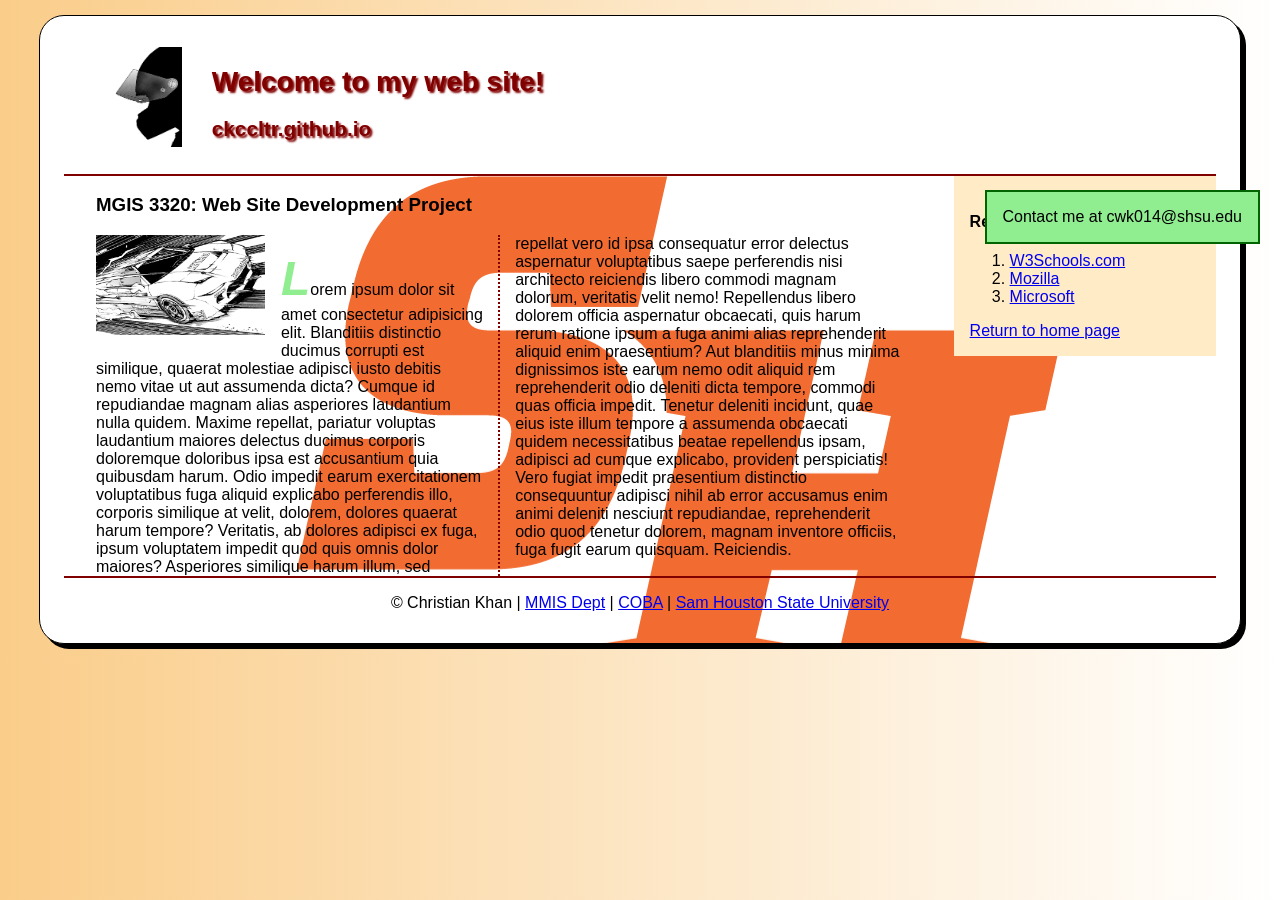
<file: project.html>
<!DOCTYPE html>
<html lang="en">
<head>
    <meta charset="UTF-8">
    <meta name="viewport" content="width=device-width, initial-scale=1.0">
    <title>Q4 | Project</title>
    <link rel="stylesheet" href="styles/project.css">
</head>
<body>
    <header>
        <img src="/images/helmet.png" alt="A helmet in a manga style" height="100">
        <h1 class="shadow">Welcome to my web site!</h1>
        <h2 class="shadow">ckccltr.github.io</h2>
    </header>

    <article>
        <h3>MGIS 3320: Web Site Development Project</h3>
        <img src="images/nsx_dash.png" alt="A car dashing past" height="100">
        <p>Lorem ipsum dolor sit amet consectetur adipisicing elit. Blanditiis distinctio ducimus corrupti est similique, quaerat molestiae adipisci iusto debitis nemo vitae ut aut assumenda dicta? Cumque id repudiandae magnam alias asperiores laudantium nulla quidem. Maxime repellat, pariatur voluptas laudantium maiores delectus ducimus corporis doloremque doloribus ipsa est accusantium quia quibusdam harum. Odio impedit earum exercitationem voluptatibus fuga aliquid explicabo perferendis illo, corporis similique at velit, dolorem, dolores quaerat harum tempore? Veritatis, ab dolores adipisci ex fuga, ipsum voluptatem impedit quod quis omnis dolor maiores? Asperiores similique harum illum, sed repellat vero id ipsa consequatur error delectus aspernatur voluptatibus saepe perferendis nisi architecto reiciendis libero commodi magnam dolorum, veritatis velit nemo! Repellendus libero dolorem officia aspernatur obcaecati, quis harum rerum ratione ipsum a fuga animi alias reprehenderit aliquid enim praesentium? Aut blanditiis minus minima dignissimos iste earum nemo odit aliquid rem reprehenderit odio deleniti dicta tempore, commodi quas officia impedit. Tenetur deleniti incidunt, quae eius iste illum tempore a assumenda obcaecati quidem necessitatibus beatae repellendus ipsam, adipisci ad cumque explicabo, provident perspiciatis! Vero fugiat impedit praesentium distinctio consequuntur adipisci nihil ab error accusamus enim animi deleniti nesciunt repudiandae, reprehenderit odio quod tenetur dolorem, magnam inventore officiis, fuga fugit earum quisquam. Reiciendis.</p>
    </article>

    <aside>
        <h4>References</h4>
        <ol>
            <li><a href="https://www.w3schools.com/">W3Schools.com</a></li>
            <li><a href="https://developer.mozilla.org/en-US/docs/Web/HTML">Mozilla</a></li>
            <li><a href="https://learn.microsoft.com/en-us/training/paths/build-web-pages-html-css-for-beginners/">Microsoft</a></li>
        </ol>
        <a href="index.html">Return to home page</a>
    </aside>
    <footer>
        <p>&copy; Christian Khan | <a href="https://www.shsu.edu/academics/majors-programs/management-information-systems-bs">MMIS Dept</a> | <a href="https://www.shsu.edu/academics/colleges/business-administration/">COBA</a> | <a href="https://www.shsu.edu/">Sam Houston State University</a></p>
    </footer>
    <p class ="fixed">Contact me at cwk014@shsu.edu</p>
</body>
</html>
</file>
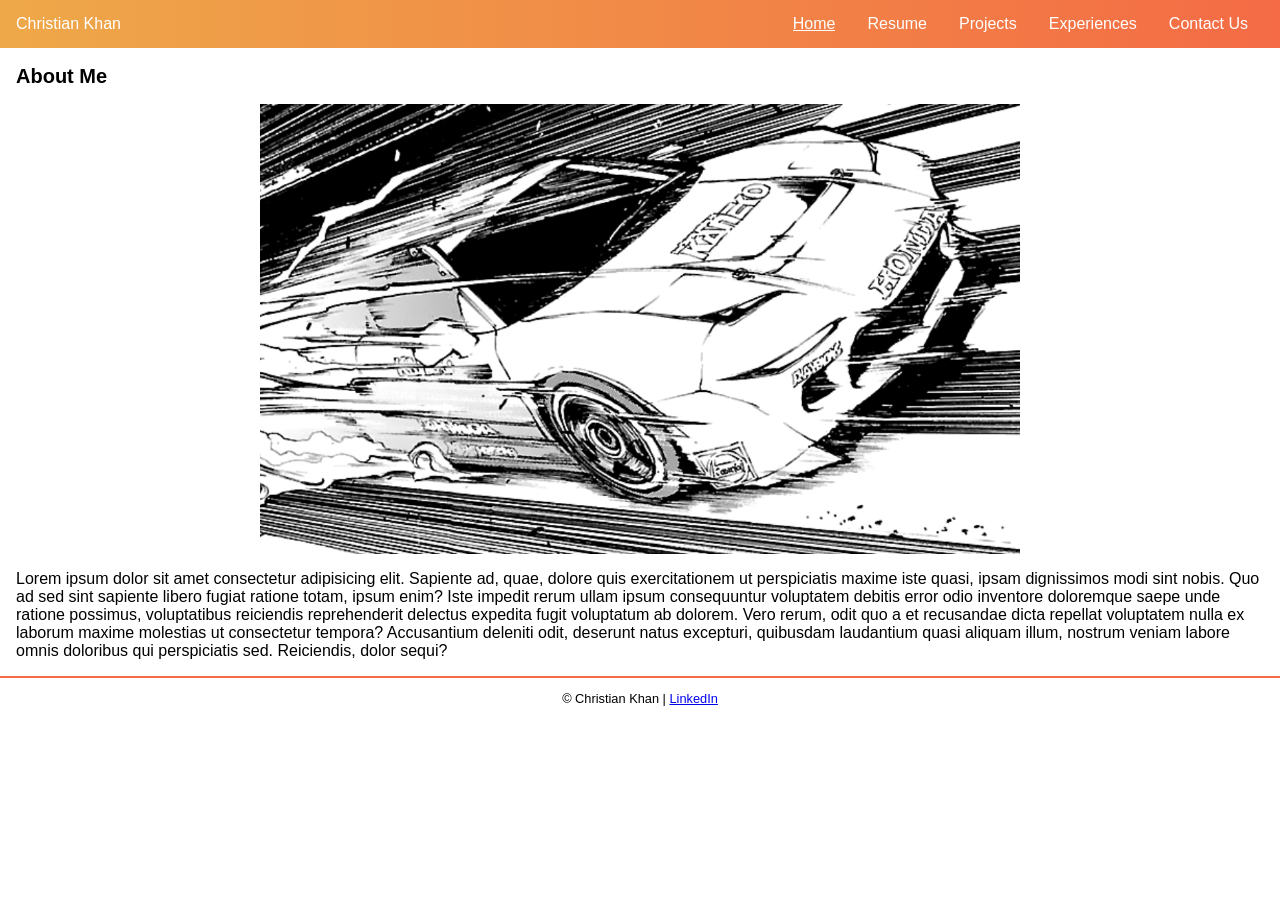
<file: rwd.html>
<!DOCTYPE html>
<html lang="en">
<head>
    <meta charset="UTF-8">
    <meta name="viewport" content="width=device-width, initial-scale=1.0">
    <title>Q6</title>
    <link rel="stylesheet" href="styles/rwd.css">
</head>
<body>
    <section class = "top-nav">
        <div>
            <p>Christian Khan</p>
        </div>
        <input id = "menu-toggle" type="checkbox">
        <label class = 'menu-button-container' for= "menu-toggle">
        <div class = 'menu-button'></div>
        </label>

        <ul class = "menu">
            <li><a href="index.html" class = "current">Home</a></li>
            <li><a href="files/resume.pdf" target = "_blank">Resume</a></li>
            <li><a href="project.html">Projects</a></li>
            <li><a href="#">Experiences</a></li>
            <li><a href="#">Contact Us</a></li>
        </ul>
    </section>
    <article>
        <h2>About Me</h2>
        <img src="images/nsx_dash.png" alt="An nsx dashing past" title="Nsx image">
        <p>Lorem ipsum dolor sit amet consectetur adipisicing elit. Sapiente ad, quae, dolore quis exercitationem ut perspiciatis maxime iste quasi, ipsam dignissimos modi sint nobis. Quo ad sed sint sapiente libero fugiat ratione totam, ipsum enim? Iste impedit rerum ullam ipsum consequuntur voluptatem debitis error odio inventore doloremque saepe unde ratione possimus, voluptatibus reiciendis reprehenderit delectus expedita fugit voluptatum ab dolorem. Vero rerum, odit quo a et recusandae dicta repellat voluptatem nulla ex laborum maxime molestias ut consectetur tempora? Accusantium deleniti odit, deserunt natus excepturi, quibusdam laudantium quasi aliquam illum, nostrum veniam labore omnis doloribus qui perspiciatis sed. Reiciendis, dolor sequi?</p>
    </article>
    <footer>
        <p>&copy; Christian Khan | <a href="https://www.linkedin.com" target = "_blank">LinkedIn</a></p>
    </footer>
</body>
</html>
</file>
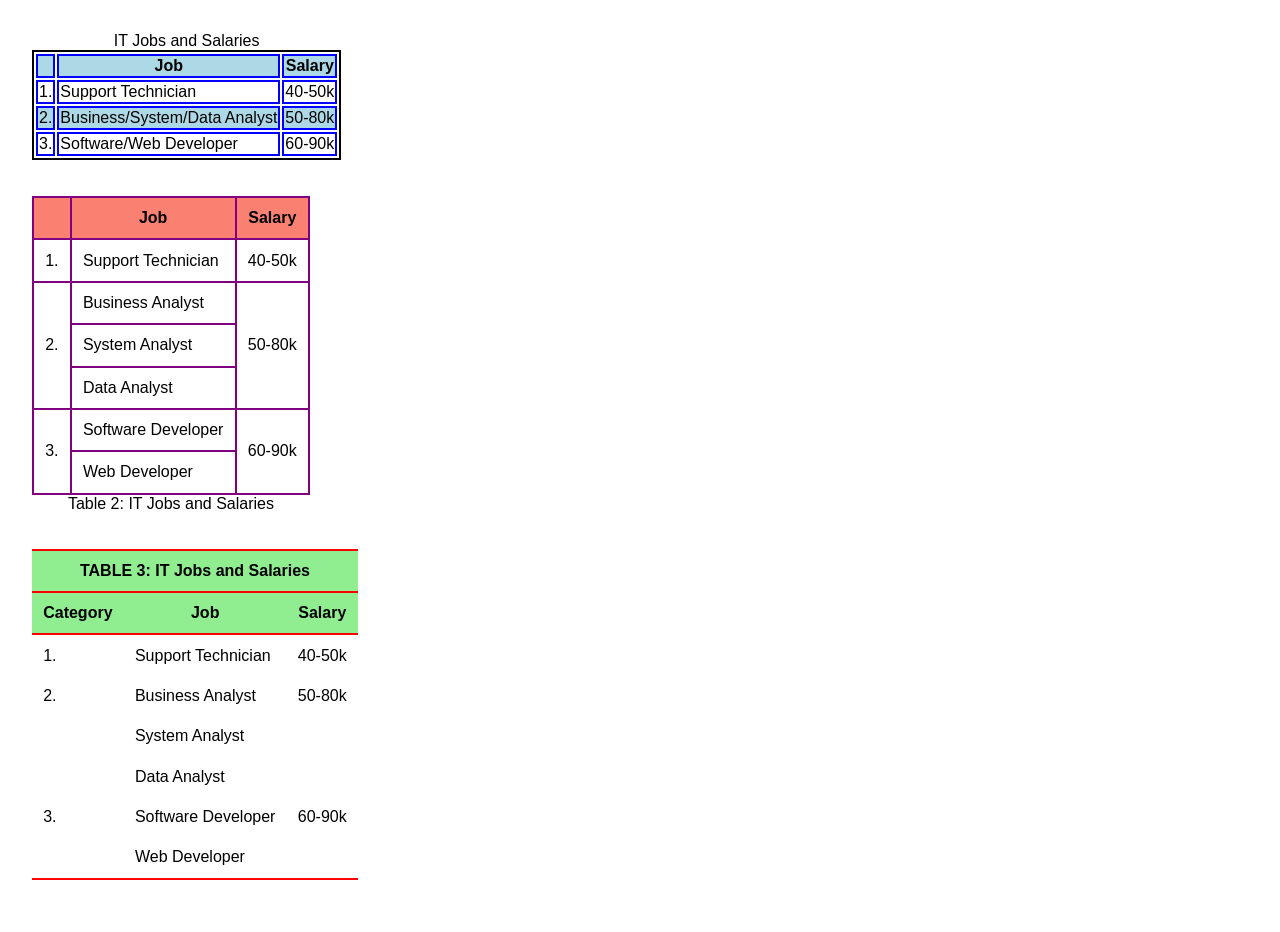
<file: table.html>
<!DOCTYPE html>
<html lang="en">
<head>
    <meta charset="UTF-8">
    <meta name="viewport" content="width=device-width, initial-scale=1.0">
    <title>Quiz 7</title>
    <link rel="stylesheet" href="styles/table.css">
</head>
<body>
      <table class="first">         

        <caption>IT Jobs and Salaries</caption> 

        <tr> 

            <th></th> 

            <th>Job</th> 

            <th>Salary</th> 

        </tr> 

        <tr> 

            <td>1.</td> 

            <td>Support Technician</td> 

            <td>40-50k</td> 

        </tr> 

        <tr> 

            <td>2.</td> 

            <td>Business/System/Data Analyst</td> 

            <td>50-80k</td> 

        </tr>     

        <tr> 

            <td>3.</td> 

            <td>Software/Web Developer</td> 

            <td>60-90k</td> 

        </tr>         

       </table> 

       <br><br> 

<table class="second">         

        <caption>Table 2: IT Jobs and Salaries</caption> 

        </tr>    

        <tr> 

            <th></th> 

            <th>Job</th> 

            <th>Salary</th> 

        </tr> 

        <tr> 

            <td>1.</td> 

            <td>Support Technician</td> 

            <td>40-50k</td> 

        </tr> 

        <tr> 

            <td rowspan="3">2.</td> 

            <td>Business Analyst</td>             

            <td rowspan="3">50-80k</td> 

        </tr>     

        <tr> 

            <td>System Analyst</td>   

        </tr>   

        <tr> 

            <td>Data Analyst</td>   

        </tr>  

        <tr> 

            <td rowspan="2">3.</td> 

            <td>Software Developer</td> 

            <td rowspan="2">60-90k</td> 

        </tr>         

        <tr> 

            <td>Web Developer</td>   

        </tr>  

    </table> 

    <br><br> 

    <table class="third">         

        <caption>TABLE 3: IT Jobs and Salaries</caption> 

        </tr>    

        <tr> 

            <th>Category</th> 

            <th>Job</th> 

            <th>Salary</th> 

        </tr> 

        <tr> 

            <td>1.</td> 

            <td>Support Technician</td> 

            <td>40-50k</td> 

        </tr> 

        <tr> 

            <td rowspan="3">2.</td> 

            <td>Business Analyst</td>             

            <td rowspan="3">50-80k</td> 

        </tr>     

        <tr> 

            <td>System Analyst</td>   

        </tr>   

        <tr> 

            <td>Data Analyst</td>   

        </tr>  

        <tr> 

            <td rowspan="2">3.</td> 

            <td>Software Developer</td> 

            <td rowspan="2">60-90k</td> 

        </tr>         

        <tr> 

            <td>Web Developer</td>   

        </tr>  

    </table> 

    <br><br> 
   
        
    
</body>
</html>
</file>
<file: styles/main9.css>
html{
    background-image: linear-gradient(to bottom, white 0%, #facd8a 100%);
}
body {
    width: 1000px;
    font-family: Arial, Helvetica, sans-serif;
    font-size: 100%;
    margin: 15px auto;
    padding: 15px 1.5em;
    border: 1px solid black;
    border-radius: 25px;
    box-shadow: 5px 5px 0 0;
    background: url("/images/SH_orange.png") right repeat-y;
    background-attachment: fixed;
    background-color: white;
}
a:focus, a:hover{
    font-style: italic;
    color: orangered;
}
header h1{
    font-size: 175%;
    color: maroon;
    text-indent: 30px;
}
header h2{
    font-size: 130%;
    color: #800000;
    text-indent: 30px;
}
header img{
    float: left;
    margin-left: 2em;
}
.shadow{
    text-shadow: 2px 2px 2px rgb(128, 0, 0);
}
main{
    clear: left;
}
main h3{
    margin: 3em 2em 1.5em;
    border: 5px double blue;
    border-radius: 20px;
    box-shadow: 3px 3px 4px 4px red;
    padding: 1em;
    font-size: 105%;
}
main nav {
    margin: 1.5em 2em 1.5em;
    border: 5px dashed blue;
    border-radius: 20px;
    box-shadow: 3px 3px 4px 4px red;
    padding: 0.5em;

}
main div.contact {
    margin: 1.5em 2em 0 2em;
    border: 5px dotted blue;
    border-radius: 20px;
    box-shadow: 3px 3px 4px 4px red;
    padding: 1em;

}
#list {
    line-height: 1.5em;
}
footer p.copyright{
    text-align: center;
    font-size: 80%;
}
</file>
<file: styles/exam.css>
html{
    background-image: linear-gradient(to left, white 0%, lightblue 100%);
}
body {
    width: 90%;
    font-family: Arial, Helvetica, sans-serif;
    font-size: 100%;
    margin: 15px auto;
    padding: 15px 1.5em;
    border: 1px solid black;
    border-radius: 25px;
    box-shadow: 5px 5px 0 0;
    background: url("/images/SH_orange.png") right repeat-y;
    background-attachment: fixed;
    background-color: white;
}
a:focus, a:hover{
    font-style: italic;
    color: orangered;
    border: 3px blue;
    border-style: dotted solid;
}
header h1{
    font-size: 175%;
    color: maroon;
    text-indent: 30px;
}
header{
    border-bottom: 2px solid darkgreen;
    padding: 1em;
}
.shadow{
    text-shadow: 2px 2px 2px rgb(128, 0, 0);
}
article {
    clear: left;
    width: 70%;
    float: left;
    column-count: 3;
    column-rule: 8px dotted darkgreen;
    column-gap: 2em;
    margin-left: 2em;
}
article h2 {
    column-span: all;
    color: darkgreen;
}
article h3{
    color: darkgreen;
    font-weight: bold;
}
article img {
    float: left;
    margin-right: 1em;
    margin-bottom: 1em;
}
article p::first-letter{
    font-size: 3em;
    font-family: 'sans-serif', script;
    font-weight: bold;
    font-style: italic;
    color: purple;
}
aside {
    position: fixed;
    width: auto;
    right: 3%;
    bottom: 50%;
    background-color: lightgreen;
    border: 2px solid darkgreen;
    padding: 2em;
}
aside div{
    margin-bottom: 10px;
}
footer {
    clear: both;
    border-top: 2px solid darkgreen;
    text-align: center;
}
#nav_menu ul { 
    list-style-type: none; 
    margin: 0;
    padding: 0;
    display: flex;
}
#nav_menu ul li a {
    text-align: center;
    display: block;
    width: 175px;
    padding: 0.8em 0; /* padding above and below a
    elements */
    text-decoration: none;
    background-color: darkgreen;
    color: white;
    font-weight: bold;
    border-right: 2px solid white; }
#nav_menu ul li a.current { color: yellow; }
</file>
<file: styles/form.css>
fieldset { 

    width: 40em; 

    margin-top: 1em; 

    margin-bottom: 1em; 

    padding-top: .5em; 

} 

legend { 

    color: #931420; 

    font-weight: bold; 

    font-size: 85%; 

    margin-bottom: .5em; 

} 

label, input, select { 

    font-size: 90%; 

} 

label { 

    float: left; 

    width: 9em; 

    text-align: right; 

} 

input, select { 

    margin-left: .5em; 

    margin-bottom: .5em; 

} 

input:required { 

    border: 3px solid red; 

} 

input:valid { 

    border: 1px solid black; 

} 

input:invalid { 

    box-shadow: none; 

} 

br { 

    clear: both; 

} 

textarea { 

    height: 5em; 

    width: 35em; 

} 

#buttons input { 

    width: 10em; 

} 

.submit_membership{
    text-align: center;
}
.submit_membership legend{
    text-align: left;
}

#button, #reset{
    width: 10em;
}
</file>
<file: styles/menu.css>
#nav_menu ul { list-style-type: none; }
#nav_menu ul li { float: left; }
#nav_menu ul li a {
    text-align: center;
    display: block;
    width: 175px;
    padding: 1em 0; /* padding above and below a
    elements */
    text-decoration: none;
    background-color: blue;
    color: white;
    font-weight: bold;
    border-right: 2px solid white; }
#nav_menu ul li a.lastitem { border-right: none; }
#nav_menu ul li a.current { color: yellow; }

aside ol{
    list-style-type: upper-roman;
}
aside ul{
    list-style: square;
}
article h1{
    clear: left;
}
</file>
<file: styles/project.css>
html{
    background-image: linear-gradient(to left, white 0%, #facd8a 100%);
}
body {
    width: 90%;
    font-family: Arial, Helvetica, sans-serif;
    font-size: 100%;
    margin: 15px auto;
    padding: 15px 1.5em;
    border: 1px solid black;
    border-radius: 25px;
    box-shadow: 5px 5px 0 0;
    background: url("/images/SH_orange.png") right repeat-y;
    background-attachment: fixed;
    background-color: white;
}
a:focus, a:hover{
    font-style: italic;
    color: orangered;
    border: 3px blue;
    border-style: dotted solid;
}
header h1{
    font-size: 175%;
    color: maroon;
    text-indent: 30px;
}
header h2{
    font-size: 130%;
    color: #800000;
    text-indent: 30px;
}
header img{
    float: left;
    margin-left: 2em;
}
header{
    border-bottom: 2px solid maroon;
    padding: 1em;
}
.shadow{
    text-shadow: 2px 2px 2px rgb(128, 0, 0);
}
article {
    clear: left;
    width: 70%;
    float: left;
    column-count: 2;
    column-rule: 2px dotted maroon;
    column-gap: 2em;
    margin-left: 2em;
}
article h3 {
    column-span: all;
}
article img {
    float: left;
    margin-right: 1em;
    margin-bottom: 1em;
}
article p::first-letter{
    font-size: 3em;
    font-weight: bold;
    font-style: italic;
    color: lightgreen;
}
.green {color: purple}

aside {
    width: 20%;
    float: right;
    background-color: #ffebc6;
    padding: 1em;
}
footer {
    clear: both;
    border-top: 2px solid maroon;
    text-align: center;
}

p.fixed {
    position: fixed;
    width: auto;
    right: 20px;
    bottom: 40em;
    background-color: lightgreen;
    border: 2px solid darkgreen;
    padding: 1em;
}
</file>
<file: styles/rwd.css>
html, body { 

margin: 0; 

height: 100%; 

font-size: 100%; 

} 

 

* { 

font-family: Verdana, Arial, Helvetica, sans-serif; 

box-sizing: border-box; 

} 

 

/*---------------------------------------------------------------*/ 

.top-nav { 

display: flex; 

flex-direction: row; 

align-items: center; 

justify-content: space-between; 

background-color: #00BAF0; 

background: linear-gradient(to left, #f46b45, #eea849); 

/* W3C, IE 10+/ Edge, Firefox 16+, Chrome 26+, Opera 12+, Safari 7+ */ 

color: #FFF; 

height: 3em; 

padding: 1em; 

} 

 

.menu { 

display: flex; 

flex-direction: row; 

list-style-type: none; 

margin: 0; 

padding: 0; 

} 

 

.menu > li { 

margin: 0 1rem; 

overflow: hidden; 

} 

 

.menu-button-container { 

display: none; 

height: 100%; 

width: 30px; 

cursor: pointer; 

flex-direction: column; 

justify-content: center; 

align-items: center; 

} 

 

#menu-toggle { 

display: none; 

} 

 

.menu-button, 

.menu-button::before, 

.menu-button::after { 

display: block; 

background-color: #fff; 

position: absolute; 

height: 4px; 

width: 30px; 

transition: transform 400ms cubic-bezier(0.23, 1, 0.32, 1); 

border-radius: 2px; 

} 

 

.menu-button::before { 

content: ''; 

margin-top: -8px; 

} 

 

.menu-button::after { 

content: ''; 

margin-top: 8px; 

} 

 

#menu-toggle:checked + .menu-button-container .menu-button::before { 

margin-top: 0px; 

transform: rotate(405deg); 

} 

 

#menu-toggle:checked + .menu-button-container .menu-button { 

background: rgba(255, 255, 255, 0); 

} 

 

#menu-toggle:checked + .menu-button-container .menu-button::after { 

margin-top: 0px; 

transform: rotate(-405deg); 

} 

/*----end of menu*/ 

section a{
    text-decoration: none;
    color: white;
}
.menu a:hover, a.current{
    text-decoration: underline;
}
article{
    padding: 0 1em;
}
article h2{
    font-size: 1.25em;
}
article p{
    font-size: 1em;
}
article img{
    margin: auto;
    display: block;
    width: 100%;
    max-width: 760px;
}
footer{
    border-top: 2px solid #f46b45;
    text-align: center;
    font-size: .8em;
}
@media only screen and (max-width: 700px){
    .menu-button-container { 

    display: flex; 

} 

.menu { 

    position: absolute; 

    top: 0; 

    margin-top: 50px; 

    left: 0; 

    flex-direction: column; 

    width: 100%; 

    justify-content: center; 

    align-items: center; 

} 

#menu-toggle ~ .menu li { 

    height: 0; 

    margin: 0; 

    padding: 0; 

    border: 0; 

    transition: height 400ms cubic-bezier(0.23, 1, 0.32, 1); 

} 

#menu-toggle:checked ~ .menu li { 

    border: 1px solid #333; 

    height: 2.5em; 

    padding: 0.5em; 

    transition: height 400ms cubic-bezier(0.23, 1, 0.32, 1); 

} 

.menu > li { 

    display: flex; 

    justify-content: center; 

    margin: 0; 

    padding: 0.5em 0; 

    width: 100%; 

    color: white; 

    background-color: #222; 

} 

.menu > li:not(:last-child) { 

    border-bottom: 1px solid #444; 

} 

article h2{
    font-size: 1.1em;
}
article p{
    font-size: .8em;
}
footer{
    border-top: 1px solid #f46b45;
    text-align: center;
    font-size: .6em;
}

}
</file>
<file: styles/table.css>
html, body { 

margin: 1em; 

height: 100%; 

font-size: 100%; 

} 

* { 

font-family: Verdana, Arial, Helvetica, sans-serif; 

} 

/*-----------------------------------------------------------*/ 

table.first { 

    border-collapse: separate; 

    border: 2px solid black;     

} 

table.first th, table.first td { 

    border: 2px solid blue; 

} 

table.first tr:nth-child(odd) { 

    background-color: lightblue; 

} 

/*-----------------------------------------------------------*/ 

table.second {     

    border-collapse: collapse;  

    border: 2px solid purple;    

    caption-side: bottom; 

} 

table.second th { 

    background-color: salmon; 

} 

table.second th, table.second td { 

    padding: 0.7em;   

    vertical-align: middle; 

    border: 2px solid purple; 

} 

table.second thead tr:first-child{      

    border-bottom: 2px solid purple; 

} 

table.third {     

    border-collapse: collapse;  

    border-bottom: 2px solid red; 

    border-top: 2px solid red; 

    caption-side: top; 

} 

table.third caption{
    font-weight: bold;
}

table.third th { 

    background-color: lightgreen; 

    padding: 0.7em;   

    vertical-align: middle; 

    border-bottom: 2px solid red;

} 

table.third td{ 

    padding: 0.7em;   

    vertical-align: top; 


} 

table.third caption{
    
    padding: 0.7em;

    background-color: lightgreen;

    border-top: 2px solid red;
    
}
</file>
